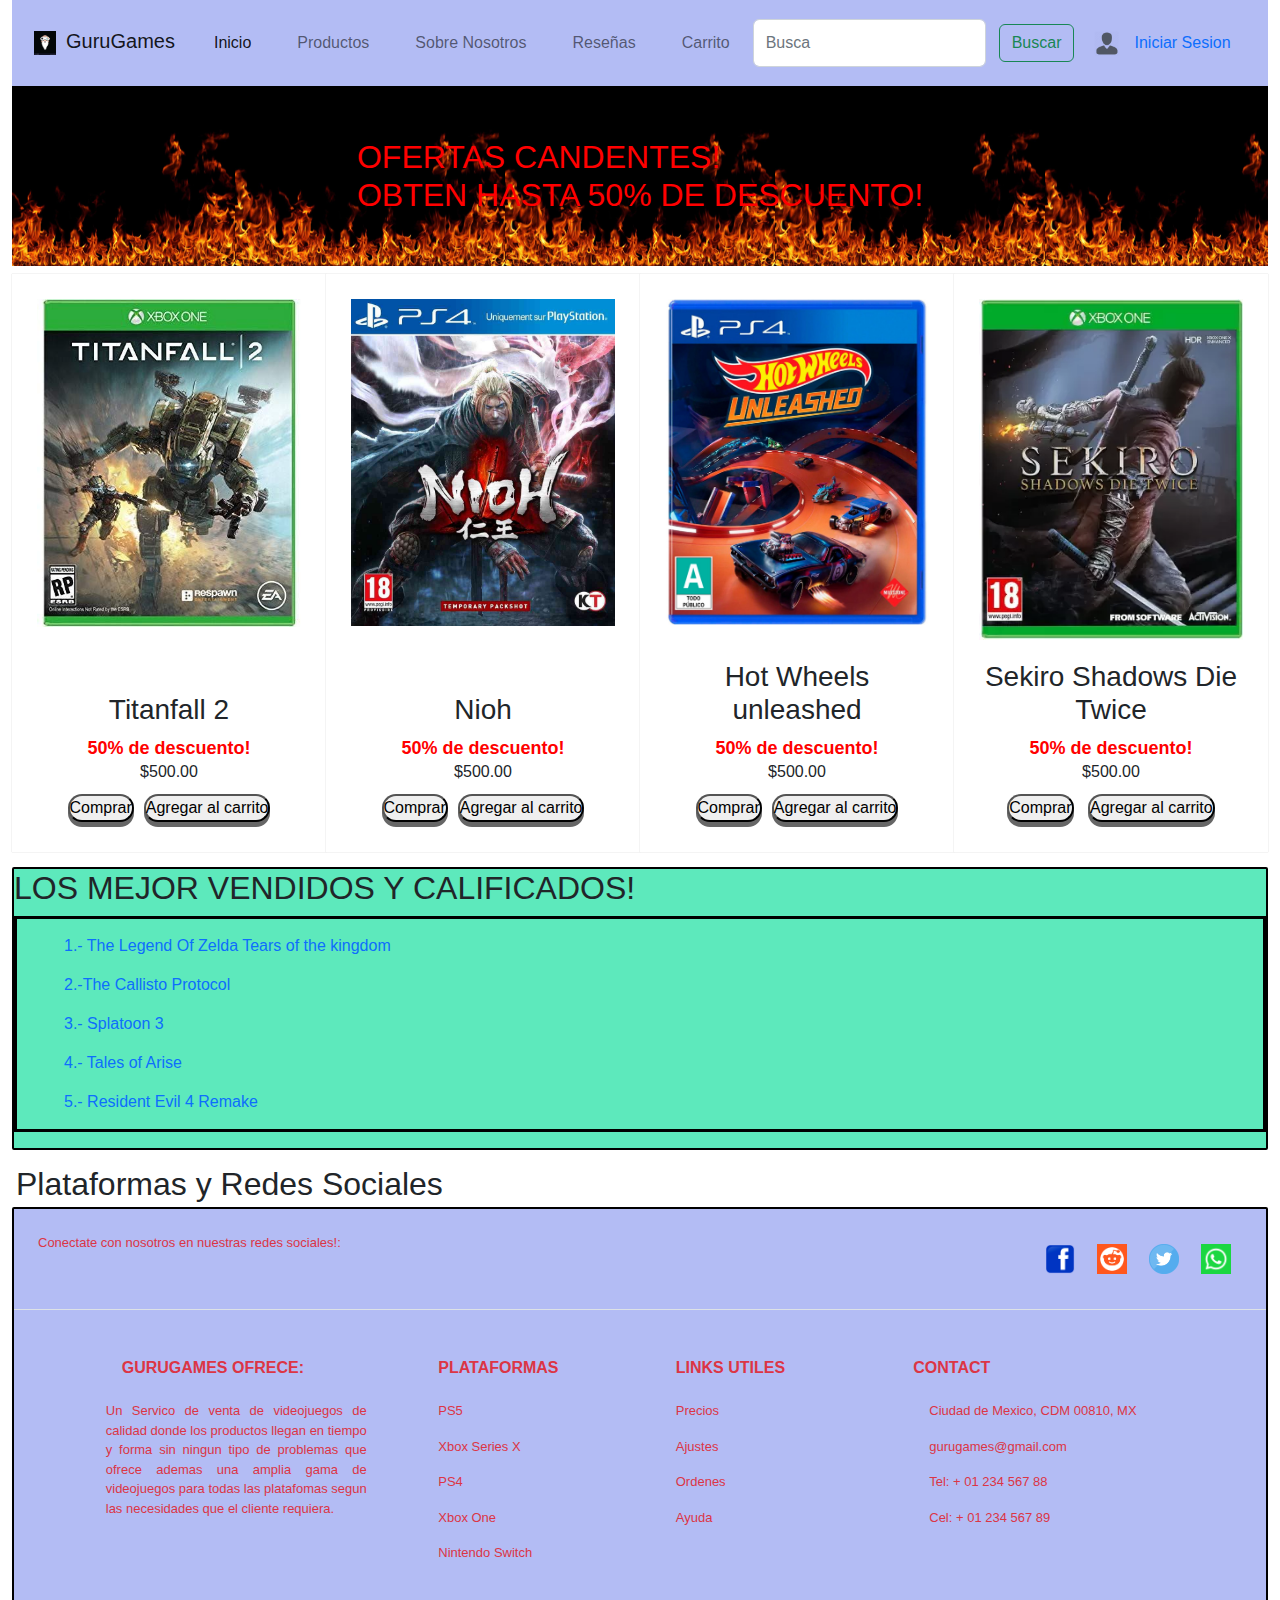
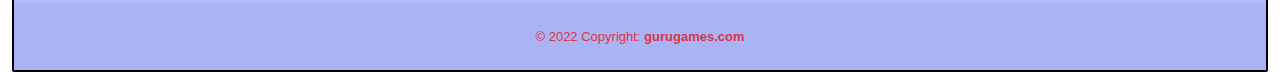
<file: index.html>
<!DOCTYPE html>
<html lang="en">

<head>
    <meta charset="UTF-8">
    <meta http-equiv="X-UA-Compatible" content="IE=edge">
    <meta name="viewport" content="width=device-width, initial-scale=1.0">
    <link rel="stylesheet" href="./css/bootstrap.min.css">
    <link rel="stylesheet" href="./css/style.css">

    <meta name="description"
        content="Las mejores ofertas de videojuegos que encontraras en paises latinoamericanos,disfruta de reseñas y analisis de productos en tu lista de compras para que siempre estes seguro de la calidad con la que cuentan. Todo aqui en gugurames.com!">
    <title>GuruGames/Inicio</title>
</head>

<body class="container-fluid">
    <header>
        <nav class="navbar_inicio navbar navbar-expand-lg">
            <div class="container-fluid">
                <a class="navbar-brand" href="#"> <img class="header_titulo" src="./img/gurugamer_icon.jpg"
                        alt="Logotipo de la pagina GuruGames">GuruGames</a>
                <button class="navbar-toggler" type="button" data-bs-toggle="collapse" data-bs-target="#navbarNav"
                    aria-controls="navbarNav" aria-expanded="false" aria-label="Toggle navigation">
                    <span class="navbar-toggler-icon"></span>
                </button>
                <div class="collapse navbar-collapse" id="navbarNav">
                    <ul class="navbar-nav">
                        <li class="nav-item">
                            <a class="nav-link active" aria-current="page" href="./index.html">Inicio</a>
                        </li>
                        <li class="nav-item">
                            <a class="nav-link" href="./paginas/productos.html">Productos</a>
                        </li>
                        <li class="nav-item">
                            <a class="nav-link" href="./paginas/sobre-nosotros.html">Sobre Nosotros</a>
                        </li>
                        <li class="nav-item">
                            <a class="nav-link" href="./paginas/resenas.html">Reseñas</a>
                        </li>
                        <li class="nav-item">
                            <a class="nav-link" href="./paginas/carrito.html">Carrito</a>
                        </li>
                    </ul>
                    <form class=" d-flex" role="search">
                        <input class="form-control me-2" type="search" placeholder="Busca" aria-label="Search">
                        <button class="btn btn-outline-success" type="submit">Buscar</button>
                    </form>
                    <img class="login_icon" src="./img/login_icon.png" alt="logotipo para iniciar sesion">
                    <a class="iniciar_sesion" href="">Iniciar Sesion</a>
                </div>
            </div>
        </nav>
    </header>
    <main>
        <section>
            <div>
                <h2 class="candente_titulo">OFERTAS CANDENTES! <br> OBTEN HASTA 50% DE DESCUENTO!</h2>
            </div>
        </section>

        <section class="products">
            <div class="product_card">
                <div class="product_image">
                    <img class="imgtada" src="./img/titanfall2.jpg" alt="Imagen del producto titanfall 2">
                </div>
                <div class="product_info">
                    <h3>Titanfall 2</h3>
                    <span class="ofertaroja">50% de descuento!</span>
                    <h6>$500.00</h6>
                    <button class="imgani formabtn">Comprar</button><button class="imgani2 formabtn">Agregar al
                        carrito</button>
                </div>
            </div>

            <div class="product_card">
                <div class="product_image">
                    <img class="imgwiggle" src="./img/nioh.jpg" alt="Imagen del producto nioh">
                </div>
                <div class="product_info">
                    <h3>Nioh</h3>
                    <span class="ofertaroja">50% de descuento!</span>
                    <h6>$500.00</h6>
                    <button class="imgani formabtn">Comprar</button><button class="imgani2 formabtn">Agregar al
                        carrito</button>
                </div>
            </div>

            <div class="product_card">
                <div class="product_image">
                    <img class="imgpulse" src="./img/hotwheels.jpg" alt="Imagen del producto hotwheels unleashed">
                </div>
                <div class="product_info">
                    <h3>Hot Wheels unleashed</h3>
                    <span class="ofertaroja">50% de descuento!</span>
                    <h6>$500.00</h6>
                    <button class="imgani formabtn">Comprar</button><button class="imgani2 formabtn">Agregar al
                        carrito</button>
                </div>
            </div>

            <div class="product_card">
                <div class="product_image">
                    <img class="imgwobble" src="./img/sekiro.jpg" alt="Imagen del producto Sekiro">
                </div>
                <div class="product_info">
                    <h3>Sekiro Shadows Die Twice</h3>
                    <span class="ofertaroja">50% de descuento!</span>
                    <h6>$500.00</h6>
                    <button class="imgani formabtn">Comprar</button> <button class="imgani2 formabtn">Agregar al
                        carrito</button>
                </div>
            </div>
        </section>

        <article class="article_mas_vendidos">
            <div>
                <h2>LOS MEJOR VENDIDOS Y CALIFICADOS!</h2>
            </div>

            <ul class="toplista">
                <li> <a href="#">1.- The Legend Of Zelda Tears of the kingdom</a></li>

                <li> <a href="#">2.-The Callisto Protocol</a></li>

                <li> <a href="#">3.- Splatoon 3</a></li>

                <li> <a href="#">4.- Tales of Arise</a></li>

                <li> <a href="#">5.- Resident Evil 4 Remake</a></li>
            </ul>
        </article>
    </main>
    <h2 class="m-1">Plataformas y Redes Sociales</h2>
    <!-- Footer -->
    <footer class="text-center text-lg-start text-danger">
        <!-- Section: Social media -->
        <section class="d-flex justify-content-center justify-content-lg-between p-4 border-bottom">
            <!-- Left -->
            <div class="me-5 d-none d-lg-block">
                <span>Conectate con nosotros en nuestras redes sociales!:</span>
            </div>

            <!-- Left -->

            <!-- Right -->
            <div>
                <span><a href="#"><img class="iconos_rs imgpulse" src="./img/whatsapp_icon.png"
                            alt="icono de facebook"></span></a>
                <span><a href="#"><img class="iconos_rs imgpulse" src="./img/twitter_icon.webp"
                            alt="icono de facebook"></span></a>
                <span><a href="#"><img class="iconos_rs imgpulse" src="./img/reddit_icon.png"
                            alt="icono de facebook"></span></a>
                <span><a href="#"><img class="iconos_rs imgpulse" src="./img/facebook_icon.png"
                            alt="icono de facebook"></span></a>
            </div>
            <!-- Right -->
        </section>
        <!-- Section: Social media -->

        <!-- Section: Links  -->
        <section class="">
            <div class="container text-center text-md-start mt-5">
                <!-- Grid row -->
                <div class="row mt-3">
                    <!-- Grid column -->
                    <div class="col-md-3 col-lg-4 col-xl-3 mx-auto mb-4">
                        <!-- Content -->
                        <h6 class="text-uppercase fw-bold mb-4">
                            <i class="fas fa-gem me-3"></i>GURUGAMES OFRECE:
                        </h6>
                        <p>
                            Un Servico de venta de videojuegos de calidad donde los productos llegan en tiempo y forma
                            sin ningun tipo de problemas que ofrece ademas una amplia gama de videojuegos para todas las
                            platafomas segun las necesidades que el cliente requiera.
                        </p>
                    </div>
                    <!-- Grid column -->

                    <!-- Grid column -->
                    <div class="col-md-2 col-lg-2 col-xl-2 mx-auto mb-4">
                        <!-- Links -->
                        <h6 class="text-uppercase fw-bold mb-4">
                            Plataformas
                        </h6>
                        <p>
                            <a href="#!" class="text-reset">PS5</a>
                        </p>
                        <p>
                            <a href="#!" class="text-reset">Xbox Series X</a>
                        </p>
                        <p>
                            <a href="#!" class="text-reset">PS4</a>
                        </p>
                        <p>
                            <a href="#!" class="text-reset">Xbox One</a>
                        </p>
                        <p>
                            <a href="#!" class="text-reset">Nintendo Switch</a>
                        </p>
                    </div>
                    <!-- Grid column -->

                    <!-- Grid column -->
                    <div class="col-md-3 col-lg-2 col-xl-2 mx-auto mb-4">
                        <!-- Links -->
                        <h6 class="text-uppercase fw-bold mb-4">
                            Links utiles
                        </h6>
                        <p>
                            <a href="#!" class="text-reset">Precios</a>
                        </p>
                        <p>
                            <a href="#!" class="text-reset">Ajustes</a>
                        </p>
                        <p>
                            <a href="#!" class="text-reset">Ordenes</a>
                        </p>
                        <p>
                            <a href="#!" class="text-reset">Ayuda</a>
                        </p>
                    </div>
                    <!-- Grid column -->

                    <!-- Grid column -->
                    <div class="col-md-4 col-lg-3 col-xl-3 mx-auto mb-md-0 mb-4">
                        <!-- Links -->
                        <h6 class="text-uppercase fw-bold mb-4">Contact</h6>
                        <p><i class="fas fa-home me-3"></i> Ciudad de Mexico, CDM 00810, MX</p>
                        <p>
                            <i class="fas fa-envelope me-3"></i>
                            gurugames@gmail.com
                        </p>
                        <p><i class="fas fa-phone me-3"></i>Tel: + 01 234 567 88</p>
                        <p><i class="fas fa-print me-3"></i>Cel: + 01 234 567 89</p>
                    </div>
                    <!-- Grid column -->
                </div>
                <!-- Grid row -->
            </div>
        </section>
        <!-- Section: Links  -->

        <!-- Copyright -->
        <div class="text-center p-4" style="background-color: rgba(11, 42, 248, 0.05);">
            © 2022 Copyright:
            <a class="text-reset fw-bold" href="#">gurugames.com</a>
        </div>
        <!-- Copyright -->
    </footer>
    <!-- Footer -->
    <script src="./js/bootstrap.bundle.min.js"></script>
</body>

</html>
</file>
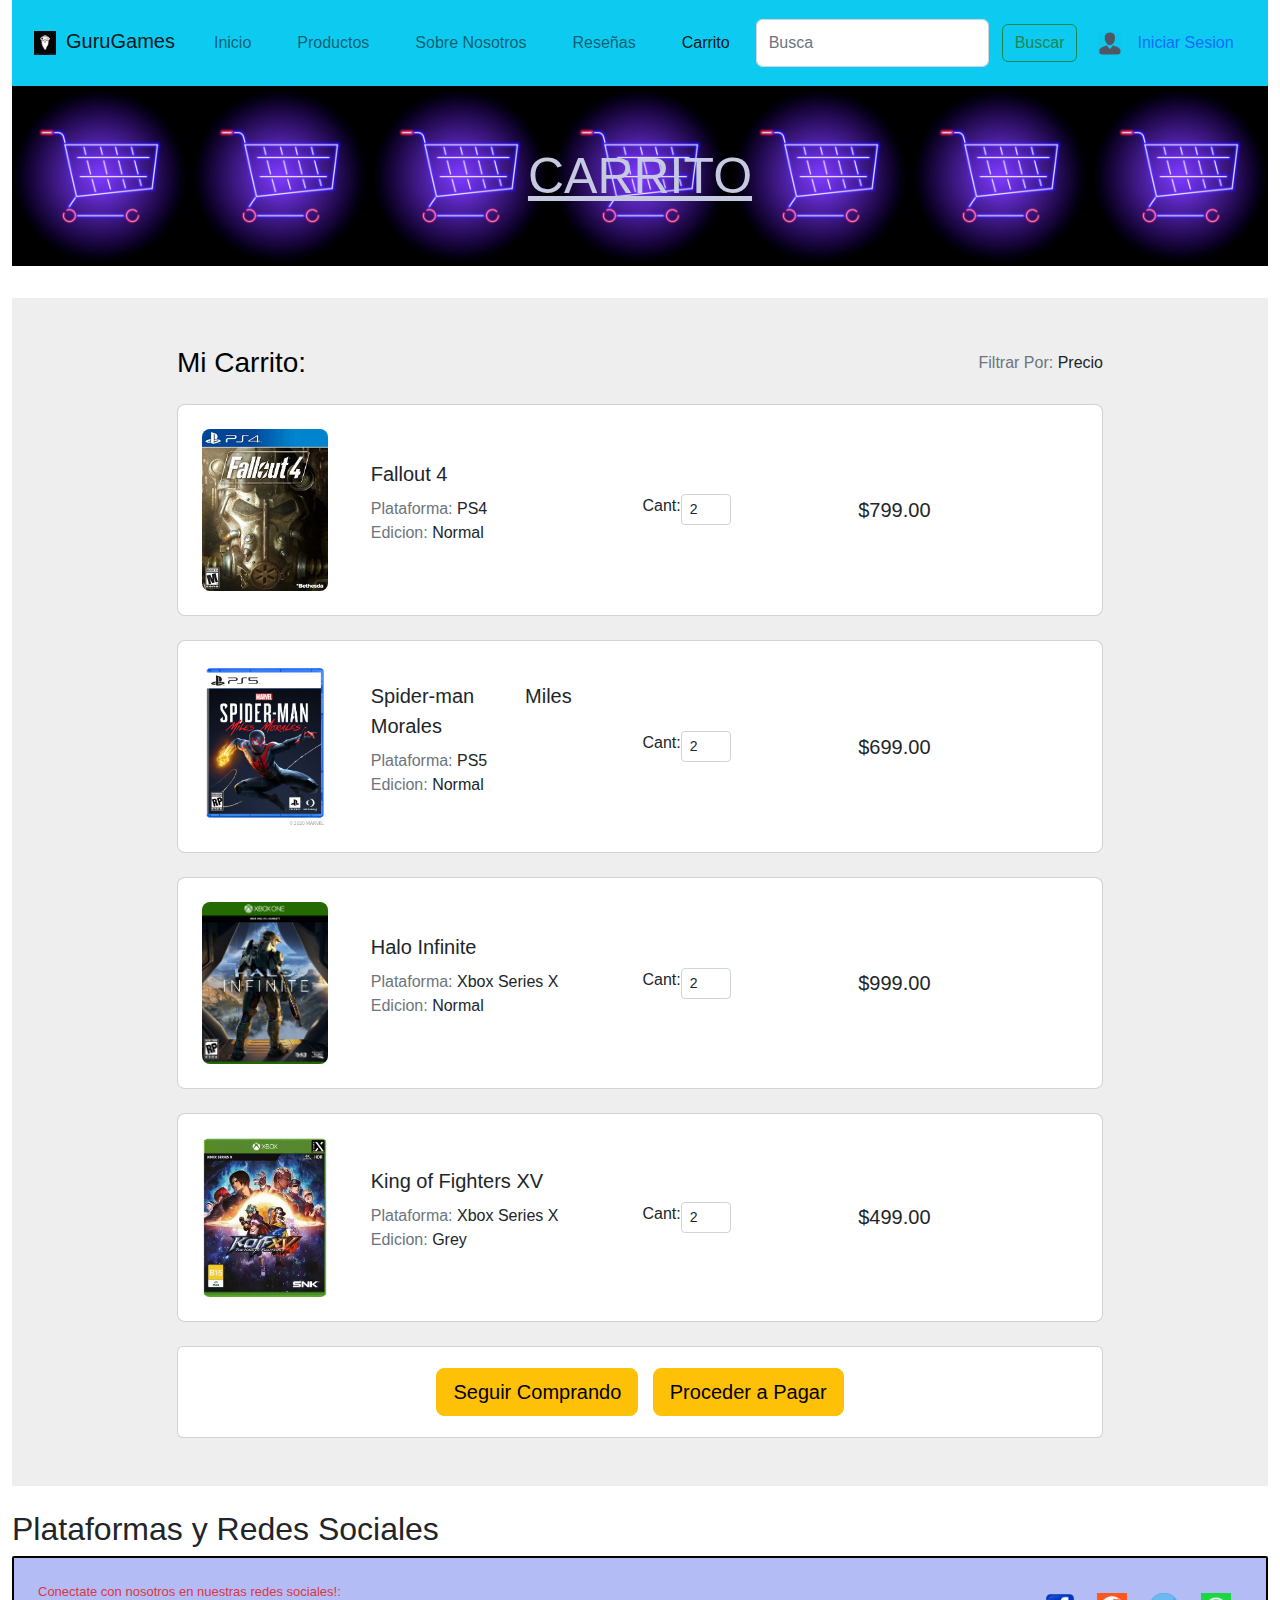
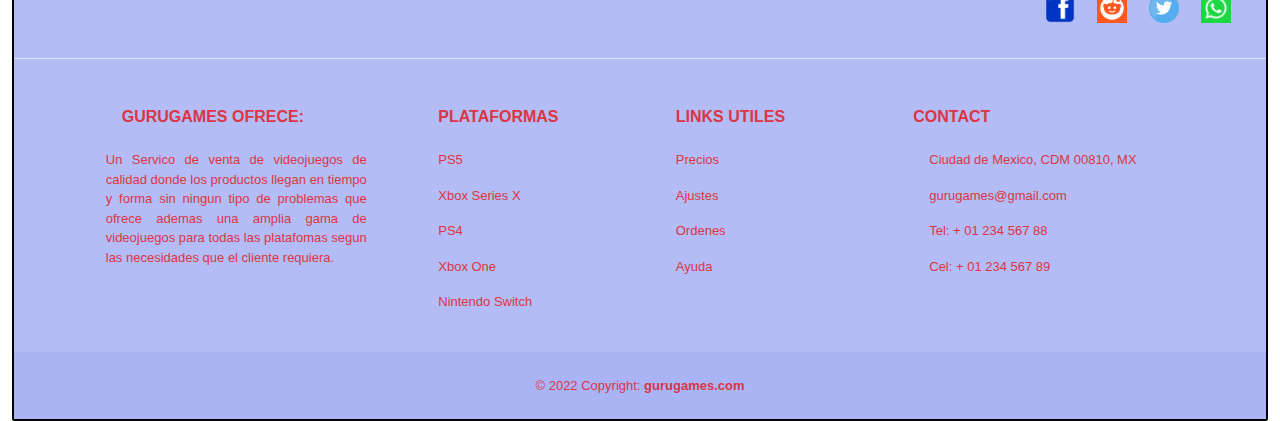
<file: paginas/carrito.html>
<!DOCTYPE html>
<html lang="en">

<head>
  <meta charset="UTF-8">
  <meta http-equiv="X-UA-Compatible" content="IE=edge">
  <meta name="viewport" content="width=device-width, initial-scale=1.0">
  <link rel="stylesheet" href="../css/bootstrap.min.css">
  <link rel="stylesheet" href="../css/style.css">

  <meta name="description"
    content="realiza las compras agregadas a tu carrito desde aqui de una manera segura y transparente te notificaremos de cualquier detalle que surga en la transaccion de dinero de tu tarjeta para que estes bien informado del estado de tu compra!">
  <title>GuruGames/Carrito</title>
</head>

<body class="container-fluid">
  <header>
    <nav class="navbar_inicio navbar navbar-expand-lg bg-info">
      <div class="container-fluid">
        <a class="navbar-brand" href="#"> <img class="header_titulo" src="../img/gurugamer_icon.jpg"
            alt="Logotipo de la pagina GuruGames">GuruGames</a>
        <button class="navbar-toggler" type="button" data-bs-toggle="collapse" data-bs-target="#navbarNav"
          aria-controls="navbarNav" aria-expanded="false" aria-label="Toggle navigation">
          <span class="navbar-toggler-icon"></span>
        </button>
        <div class="collapse navbar-collapse" id="navbarNav">
          <ul class="navbar-nav">
            <li class="nav-item">
              <a class="nav-link" href="../index.html">Inicio</a>
            </li>
            <li class="nav-item">
              <a class="nav-link" href="../paginas/productos.html">Productos</a>
            </li>
            <li class="nav-item">
              <a class="nav-link " href="../paginas/sobre-nosotros.html">Sobre
                Nosotros</a>
            </li>
            <li class="nav-item">
              <a class="nav-link" href="../paginas/resenas.html">Reseñas</a>
            </li>
            <li class="nav-item">
              <a class="nav-link active" aria-current="page" href="../paginas/carrito.html">Carrito</a>
            </li>
          </ul>
          <form class=" barra_busqueda d-flex" role="search">
            <input class="form-control me-2" type="search" placeholder="Busca" aria-label="Search">
            <button class="btn btn-outline-success" type="submit">Buscar</button>
          </form>
          <img class="login_icon" src="../img/login_icon.png" alt="logotipo para iniciar sesion">
          <a href="">Iniciar Sesion</a>
        </div>
      </div>
    </nav>
  </header>
  <main>
    <h2 class="carrito-titulo">CARRITO</h2>
    <br>
    <section class="h-100" style="background-color: #eee;">
      <div class="container h-100 py-5">
        <div class="row d-flex justify-content-center align-items-center h-100">
          <div class="col-10">

            <div class="d-flex justify-content-between align-items-center mb-4">
              <h3 class="fw-normal mb-0 text-black">Mi Carrito:</h3>
              <div>
                <p class="mb-0"><span class="text-muted">Filtrar Por:</span> <a href="#!" class="text-body">Precio <i
                      class="fas fa-angle-down mt-1"></i></a></p>
              </div>
            </div>

            <div class="card rounded-3 mb-4">
              <div class="card-body p-4">
                <div class="row d-flex justify-content-between align-items-center">
                  <div class="col-md-2 col-lg-2 col-xl-2">
                    <img src="../img/fallout4.jpg" alt="Imagen del producto" class="img-fluid rounded-3 imgtada" alt="fallout4">
                  </div>
                  <div class="col-md-3 col-lg-3 col-xl-3">
                    <p class="lead fw-normal mb-2">Fallout 4</p>
                    <p><span class="text-muted">Plataforma: </span>PS4 <br><span class="text-muted">Edicion:
                      </span>Normal
                    </p>
                  </div>
                  <div class="col-md-3 col-lg-3 col-xl-2 d-flex">
                    <button class="btn btn-link px-2"
                      onclick="this.parentNode.querySelector('input[type=number]').stepDown()">
                      <i class="fas fa-minus"></i>
                    </button>

                    Cant:<input id="form1" min="0" name="quantity" value="2" type="number"
                      class="form-control form-control-sm formw" />

                    <button class="btn btn-link px-2"
                      onclick="this.parentNode.querySelector('input[type=number]').stepUp()">
                      <i class="fas fa-plus"></i>
                    </button>
                  </div>
                  <div class="col-md-3 col-lg-2 col-xl-2 offset-lg-1">
                    <h5 class="mb-0">$799.00</h5>
                  </div>
                  <div class="col-md-1 col-lg-1 col-xl-1 text-end">
                    <a href="#!" class="text-danger"><i class="fas fa-trash fa-lg"></i></a>
                  </div>
                </div>
              </div>
            </div>

            <div class="card rounded-3 mb-4">
              <div class="card-body p-4">
                <div class="row d-flex justify-content-between align-items-center">
                  <div class="col-md-2 col-lg-2 col-xl-2">
                    <img src="../img/spidermanmm.webp" class="img-fluid rounded-3 imgtada" alt="spidermanmm">
                  </div>
                  <div class="col-md-3 col-lg-3 col-xl-3">
                    <p class="lead fw-normal mb-2">Spider-man Miles Morales</p>
                    <p><span class="text-muted">Plataforma: </span>PS5 <br><span class="text-muted">Edicion:
                      </span>Normal
                    </p>
                  </div>
                  <div class="col-md-3 col-lg-3 col-xl-2 d-flex">
                    <button class="btn btn-link px-2"
                      onclick="this.parentNode.querySelector('input[type=number]').stepDown()">
                      <i class="fas fa-minus"></i>
                    </button>

                    Cant:<input id="form1" min="0" name="quantity" value="2" type="number"
                      class="form-control form-control-sm formw" />

                    <button class="btn btn-link px-2"
                      onclick="this.parentNode.querySelector('input[type=number]').stepUp()">
                      <i class="fas fa-plus"></i>
                    </button>
                  </div>
                  <div class="col-md-3 col-lg-2 col-xl-2 offset-lg-1">
                    <h5 class="mb-0">$699.00</h5>
                  </div>
                  <div class="col-md-1 col-lg-1 col-xl-1 text-end">
                    <a href="#!" class="text-danger"><i class="fas fa-trash fa-lg"></i></a>
                  </div>
                </div>
              </div>
            </div>

            <div class="card rounded-3 mb-4">
              <div class="card-body p-4">
                <div class="row d-flex justify-content-between align-items-center">
                  <div class="col-md-2 col-lg-2 col-xl-2">
                    <img src="../img/haloinfinite.jpg" class="img-fluid rounded-3 imgtada" alt="halo infinite">
                  </div>
                  <div class="col-md-3 col-lg-3 col-xl-3">
                    <p class="lead fw-normal mb-2">Halo Infinite</p>
                    <p><span class="text-muted">Plataforma: </span>Xbox Series X <br><span class="text-muted">Edicion:
                      </span>Normal</p>
                  </div>
                  <div class="col-md-3 col-lg-3 col-xl-2 d-flex">
                    <button class="btn btn-link px-2"
                      onclick="this.parentNode.querySelector('input[type=number]').stepDown()">
                      <i class="fas fa-minus"></i>
                    </button>

                    Cant:<input id="form1" min="0" name="quantity" value="2" type="number"
                      class="form-control form-control-sm formw" />

                    <button class="btn btn-link px-2"
                      onclick="this.parentNode.querySelector('input[type=number]').stepUp()">
                      <i class="fas fa-plus"></i>
                    </button>
                  </div>
                  <div class="col-md-3 col-lg-2 col-xl-2 offset-lg-1">
                    <h5 class="mb-0">$999.00</h5>
                  </div>
                  <div class="col-md-1 col-lg-1 col-xl-1 text-end">
                    <a href="#!" class="text-danger"><i class="fas fa-trash fa-lg"></i></a>
                  </div>
                </div>
              </div>
            </div>

            <div class="card rounded-3 mb-4">
              <div class="card-body p-4">
                <div class="row d-flex justify-content-between align-items-center">
                  <div class="col-md-2 col-lg-2 col-xl-2">
                    <img src="../img/kofxv.webp" class="img-fluid rounded-3 imgtada" alt="kofxv">
                  </div>
                  <div class="col-md-3 col-lg-3 col-xl-3">
                    <p class="lead fw-normal mb-2">King of Fighters XV</p>
                    <p><span class="text-muted">Plataforma: </span>Xbox Series X <br><span class="text-muted">Edicion:
                      </span>Grey</p>
                  </div>
                  <div class="col-md-3 col-lg-3 col-xl-2 d-flex">
                    <button class="btn btn-link px-2"
                      onclick="this.parentNode.querySelector('input[type=number]').stepDown()">
                      <i class="fas fa-minus"></i>
                    </button>

                    Cant: <input id="form1" min="0" name="quantity" value="2" type="number"
                      class="form-control form-control-sm formw" />

                    <button class="btn btn-link px-2"
                      onclick="this.parentNode.querySelector('input[type=number]').stepUp()">
                      <i class="fas fa-plus"></i>
                    </button>
                  </div>
                  <div class="col-md-3 col-lg-2 col-xl-2 offset-lg-1">
                    <h5 class="mb-0">$499.00</h5>
                  </div>
                  <div class="col-md-1 col-lg-1 col-xl-1 text-end">
                    <a href="#!" class="text-danger"><i class="fas fa-trash fa-lg"></i></a>
                  </div>
                </div>
              </div>
            </div>


            <div class="btn_proceder card">
              <div class="card-body">
                <button type="button" class="btn btn-warning btn-block btn-lg">Seguir Comprando</button>
                <button type="button" class="btn btn-warning btn-block btn-lg ">Proceder a Pagar</button>
              </div>
            </div>

          </div>
        </div>
      </div>
    </section>
  </main>

  <br>
  <h2>Plataformas y Redes Sociales</h2>
  <!-- Footer -->
  <footer class="text-center text-lg-start text-danger">
    <!-- Section: Social media -->
    <section class="d-flex justify-content-center justify-content-lg-between p-4 border-bottom">
      <!-- Left -->
      <div class="me-5 d-none d-lg-block">
        <span>Conectate con nosotros en nuestras redes sociales!:</span>
      </div>

      <!-- Left -->

      <!-- Right -->
      <div>
        <span><a href="#"><img class="iconos_rs imgpulse" src="../img/whatsapp_icon.png"
              alt="icono de facebook"></span></a>
        <span><a href="#"><img class="iconos_rs imgpulse" src="../img/twitter_icon.webp"
              alt="icono de facebook"></span></a>
        <span><a href="#"><img class="iconos_rs imgpulse" src="../img/reddit_icon.png"
              alt="icono de facebook"></span></a>
        <span><a href="#"><img class="iconos_rs imgpulse" src="../img/facebook_icon.png"
              alt="icono de facebook"></span></a>
      </div>
      <!-- Right -->
    </section>
    <!-- Section: Social media -->

    <!-- Section: Links  -->
    <section class="">
      <div class="container text-center text-md-start mt-5">
        <!-- Grid row -->
        <div class="row mt-3">
          <!-- Grid column -->
          <div class="col-md-3 col-lg-4 col-xl-3 mx-auto mb-4">
            <!-- Content -->
            <h6 class="text-uppercase fw-bold mb-4">
              <i class="fas fa-gem me-3"></i>GURUGAMES OFRECE:
            </h6>
            <p>
              Un Servico de venta de videojuegos de calidad donde los productos llegan en tiempo y forma
              sin ningun tipo de problemas que ofrece ademas una amplia gama de videojuegos para todas las
              platafomas segun las necesidades que el cliente requiera.
            </p>
          </div>
          <!-- Grid column -->

          <!-- Grid column -->
          <div class="col-md-2 col-lg-2 col-xl-2 mx-auto mb-4">
            <!-- Links -->
            <h6 class="text-uppercase fw-bold mb-4">
              Plataformas
            </h6>
            <p>
              <a href="#!" class="text-reset">PS5</a>
            </p>
            <p>
              <a href="#!" class="text-reset">Xbox Series X</a>
            </p>
            <p>
              <a href="#!" class="text-reset">PS4</a>
            </p>
            <p>
              <a href="#!" class="text-reset">Xbox One</a>
            </p>
            <p>
              <a href="#!" class="text-reset">Nintendo Switch</a>
            </p>
          </div>
          <!-- Grid column -->

          <!-- Grid column -->
          <div class="col-md-3 col-lg-2 col-xl-2 mx-auto mb-4">
            <!-- Links -->
            <h6 class="text-uppercase fw-bold mb-4">
              Links utiles
            </h6>
            <p>
              <a href="#!" class="text-reset">Precios</a>
            </p>
            <p>
              <a href="#!" class="text-reset">Ajustes</a>
            </p>
            <p>
              <a href="#!" class="text-reset">Ordenes</a>
            </p>
            <p>
              <a href="#!" class="text-reset">Ayuda</a>
            </p>
          </div>
          <!-- Grid column -->

          <!-- Grid column -->
          <div class="col-md-4 col-lg-3 col-xl-3 mx-auto mb-md-0 mb-4">
            <!-- Links -->
            <h6 class="text-uppercase fw-bold mb-4">Contact</h6>
            <p><i class="fas fa-home me-3"></i> Ciudad de Mexico, CDM 00810, MX</p>
            <p>
              <i class="fas fa-envelope me-3"></i>
              gurugames@gmail.com
            </p>
            <p><i class="fas fa-phone me-3"></i>Tel: + 01 234 567 88</p>
            <p><i class="fas fa-print me-3"></i>Cel: + 01 234 567 89</p>
          </div>
          <!-- Grid column -->
        </div>
        <!-- Grid row -->
      </div>
    </section>
    <!-- Section: Links  -->

    <!-- Copyright -->
    <div class="text-center p-4" style="background-color: rgba(11, 42, 248, 0.05);">
      © 2022 Copyright:
      <a class="text-reset fw-bold" href="#">gurugames.com</a>
    </div>
    <!-- Copyright -->
  </footer>
  <!-- Footer -->

  <script src="../js/bootstrap.bundle.min.js"></script>
</body>

</html>
</file>
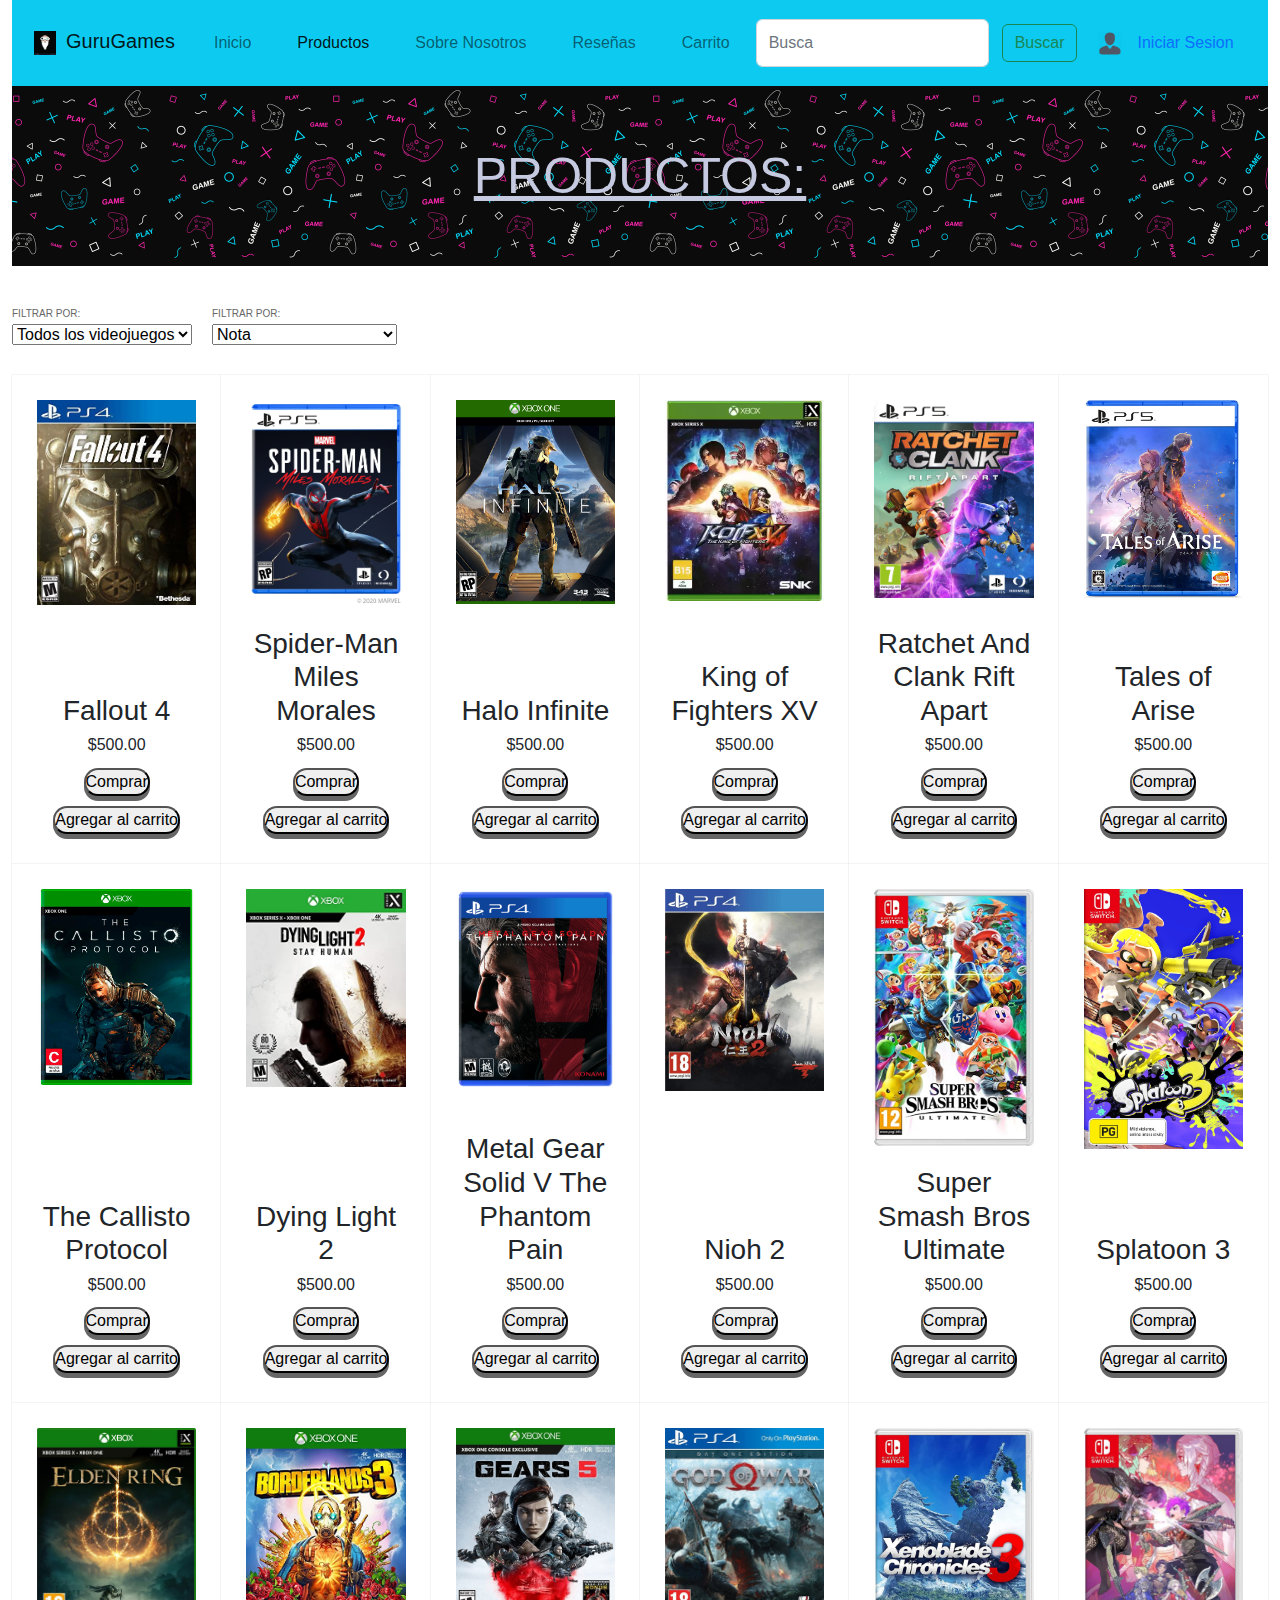
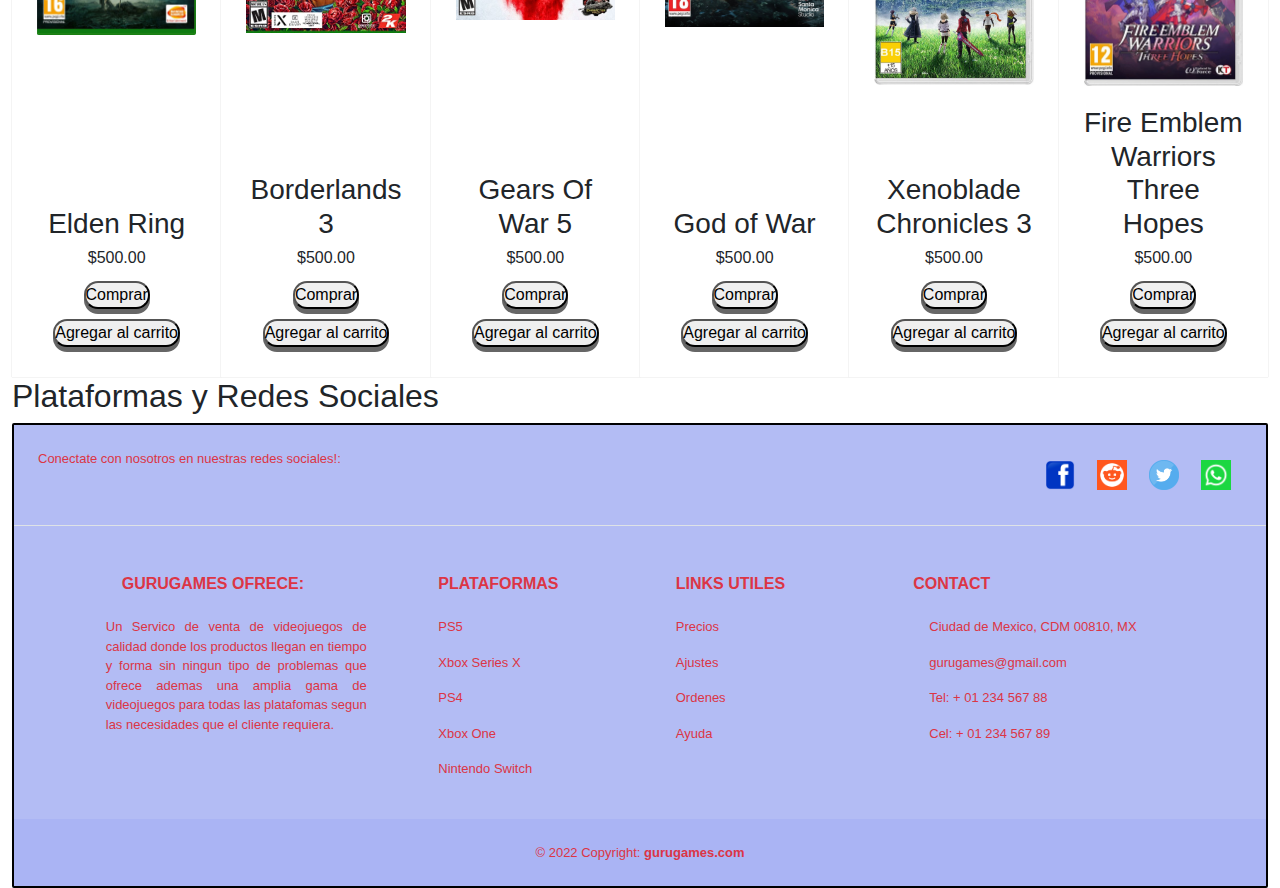
<file: paginas/productos.html>
<!DOCTYPE html>
<html lang="en">

<head>
	<meta charset="UTF-8">
	<meta http-equiv="X-UA-Compatible" content="IE=edge">
	<meta name="viewport" content="width=device-width, initial-scale=1.0">
	<link rel="stylesheet" href="../css/bootstrap.min.css">
	<link rel="stylesheet" href="../css/style.css">

	<meta name="description"
		content="Hecha un vistazo a nuestro amplio repertorio de videojuegos para plataforas como PS4|PS5|Xbox One|Xbox Series X|Nintendo Switch, No dejes pasar esta oportunidad para disfrutar de tus videojuegos favoritos!">
	<title>GuruGames/Productos</title>
</head>

<body class="container-fluid">
	<header>
		<nav class="navbar_inicio navbar navbar-expand-lg bg-info">
			<div class="container-fluid">
				<a class="navbar-brand" href="#"> <img class="header_titulo" src="../img/gurugamer_icon.jpg"
						alt="Logotipo de la pagina GuruGames">GuruGames</a>
				<button class="navbar-toggler" type="button" data-bs-toggle="collapse" data-bs-target="#navbarNav"
					aria-controls="navbarNav" aria-expanded="false" aria-label="Toggle navigation">
					<span class="navbar-toggler-icon"></span>
				</button>
				<div class="collapse navbar-collapse" id="navbarNav">
					<ul class="navbar-nav">
						<li class="nav-item">
							<a class="nav-link" href="../index.html">Inicio</a>
						</li>
						<li class="nav-item">
							<a class="nav-link active" aria-current="page"
								href="../paginas/productos.html">Productos</a>
						</li>
						<li class="nav-item">
							<a class="nav-link" href="../paginas/sobre-nosotros.html">Sobre Nosotros</a>
						</li>
						<li class="nav-item">
							<a class="nav-link" href="../paginas/resenas.html">Reseñas</a>
						</li>
						<li class="nav-item">
							<a class="nav-link" href="../paginas/carrito.html">Carrito</a>
						</li>
					</ul>
					<form class=" barra_busqueda d-flex" role="search">
						<input class="form-control me-2" type="search" placeholder="Busca" aria-label="Search">
						<button class="btn btn-outline-success" type="submit">Buscar</button>
					</form>
					<img class="login_icon" src="../img/login_icon.png" alt="logotipo para iniciar sesion">
					<a href="">Iniciar Sesion</a>
				</div>
			</div>
		</nav>
	</header>

	<main>
		<h2 class="producto_titulo">PRODUCTOS:</h2>


		<nav class="product-filter">
			<div class="sort">
				<div class="collection-sort">
					<label>Filtrar por:</label>
					<select>
						<option value="/">Todos los videojuegos</option>
						<option value="/">2016</option>
						<option value="/">PS5</option>
						<option value="/">Ps4</option>
						<option value="/">Xbox one</option>
						<option value="/">Xbox series x</option>
						<option value="/">Nintendo Switch</option>
					</select>
				</div>

				<div class="collection-sort">
					<label>Filtrar por:</label>
					<select>
						<option value="/">Nota</option>
						<option value="/">Mas vendidos</option>
						<option value="/">Alphabeticamente, A-Z</option>
						<option value="/">Alfabeticamente, Z-A</option>
						<option value="/">Precio, bajo a alto</option>
						<option value="/">Precio, alto a bajo</option>
						<option value="/">Fecha, nuevo a viejo</option>
						<option value="/">Fecha, viejo a nuevo</option>
					</select>
				</div>
			</div>
		</nav>

		<section class="products">
			<div class="product_card">
				<div class="product_image">
					<img class="imgwiggle" src="../img/fallout4.jpg" alt="Imagen del producto">
				</div>
				<div class="product_info">
					<h3>Fallout 4</h3>
					<h6>$500.00</h6>
					<button class="imgani formabtn">Comprar</button><button class="imgani2 formabtn">Agregar al
						carrito</button>
				</div>
			</div>

			<div class="product_card">
				<div class="product_image">
					<img class="imgpulse" src="../img/spidermanmm.webp" alt="Imagen del producto">
				</div>
				<div class="product_info">
					<h3>Spider-Man Miles Morales</h3>
					<h6>$500.00</h6>
					<button class="imgani formabtn">Comprar</button><button class="imgani2 formabtn">Agregar al
						carrito</button>
				</div>
			</div>

			<div class="product_card">
				<div class="product_image">
					<img class="imgwobble" src="../img/haloinfinite.jpg" alt="Imagen del producto">
				</div>
				<div class="product_info">
					<h3>Halo Infinite</h3>
					<h6>$500.00</h6>
					<button class="imgani formabtn">Comprar</button><button class="imgani2 formabtn">Agregar al
						carrito</button>
				</div>
			</div>

			<div class="product_card">
				<div class="product_image">
					<img class="imgtada" src="../img/kofxv.webp" alt="Imagen del producto">
				</div>
				<div class="product_info">
					<h3>King of Fighters XV</h3>
					<h6>$500.00</h6>
					<button class="imgani formabtn">Comprar</button> <button class="imgani2 formabtn">Agregar al
						carrito</button>
				</div>
			</div>


			<div class="product_card">
				<div class="product_image">
					<img class="imgwiggle" src="../img/ratchetandclankra.webp" alt="Imagen del producto">
				</div>
				<div class="product_info">
					<h3>Ratchet And Clank Rift Apart</h3>
					<h6>$500.00</h6>
					<button class="imgani formabtn">Comprar</button><button class="imgani2 formabtn">Agregar al
						carrito</button>
				</div>
			</div>

			<div class="product_card">
				<div class="product_image">
					<img class="imgwobble" src="../img/talesofarise.jpg" alt="Imagen del producto">
				</div>
				<div class="product_info">
					<h3>Tales of Arise</h3>
					<h6>$500.00</h6>
					<button class="imgani formabtn">Comprar</button><button class="imgani2 formabtn">Agregar al
						carrito</button>
				</div>
			</div>

			<div class="product_card">
				<div class="product_image">
					<img class="imgpulse" src="../img/callistoprotocol.jpg" alt="Imagen del producto">
				</div>
				<div class="product_info">
					<h3>The Callisto Protocol</h3>
					<h6>$500.00</h6>
					<button class="imgani formabtn">Comprar</button><button class="imgani2 formabtn">Agregar al
						carrito</button>
				</div>
			</div>

			<div class="product_card">
				<div class="product_image">
					<img class="imgtada" src="../img/dyinglight2.jpg" alt="Imagen del producto">
				</div>
				<div class="product_info">
					<h3>Dying Light 2</h3>
					<h6>$500.00</h6>
					<button class="imgani formabtn">Comprar</button> <button class="imgani2 formabtn">Agregar al
						carrito</button>
				</div>
			</div>
			<div class="product_card">
				<div class="product_image">
					<img class="imgwiggle" src="../img/mgs5.png" alt="Imagen del producto">
				</div>
				<div class="product_info">
					<h3>Metal Gear Solid V The Phantom Pain</h3>
					<h6>$500.00</h6>
					<button class="imgani formabtn">Comprar</button><button class="imgani2 formabtn">Agregar al
						carrito</button>
				</div>
			</div>

			<div class="product_card">
				<div class="product_image">
					<img class="imgwobble" src="../img/nioh2.webp" alt="Imagen del producto">
				</div>
				<div class="product_info">
					<h3>Nioh 2</h3>
					<h6>$500.00</h6>
					<button class="imgani formabtn">Comprar</button><button class="imgani2 formabtn">Agregar al
						carrito</button>
				</div>
			</div>

			<div class="product_card">
				<div class="product_image">
					<img class="imgpulse" src="../img/smashu.jpg" alt="Imagen del producto">
				</div>
				<div class="product_info">
					<h3>Super Smash Bros Ultimate</h3>
					<h6>$500.00</h6>
					<button class="imgani formabtn">Comprar</button><button class="imgani2 formabtn">Agregar al
						carrito</button>
				</div>
			</div>

			<div class="product_card">
				<div class="product_image">
					<img class="imgtada" src="../img/splatooon3.jpeg" alt="Imagen del producto">
				</div>
				<div class="product_info">
					<h3>Splatoon 3</h3>
					<h6>$500.00</h6>
					<button class="imgani formabtn">Comprar</button> <button class="imgani2 formabtn">Agregar al
						carrito</button>
				</div>
			</div>
			<div class="product_card">
				<div class="product_image">
					<img class="imgwiggle" src="../img/eldenring.jpg" alt="Imagen del producto">
				</div>
				<div class="product_info">
					<h3>Elden Ring</h3>
					<h6>$500.00</h6>
					<button class="imgani formabtn">Comprar</button><button class="imgani2 formabtn">Agregar al
						carrito</button>
				</div>
			</div>

			<div class="product_card">
				<div class="product_image">
					<img class="imgwobble" src="../img/borderlands3.jpg" alt="Imagen del producto">
				</div>
				<div class="product_info">
					<h3>Borderlands 3</h3>
					<h6>$500.00</h6>
					<button class="imgani formabtn">Comprar</button><button class="imgani2 formabtn">Agregar al
						carrito</button>
				</div>
			</div>

			<div class="product_card">
				<div class="product_image">
					<img class="imgpulse" src="../img/gow5.jpg" alt="Imagen del producto">
				</div>
				<div class="product_info">
					<h3>Gears Of War 5</h3>
					<h6>$500.00</h6>
					<button class="imgani formabtn">Comprar</button><button class="imgani2 formabtn">Agregar al
						carrito</button>
				</div>
			</div>

			<div class="product_card">
				<div class="product_image">
					<img class="imgtada" src="../img/gow.jpg" alt="Imagen del producto">
				</div>
				<div class="product_info">
					<h3>God of War</h3>
					<h6>$500.00</h6>
					<button class="imgani formabtn">Comprar</button> <button class="imgani2 formabtn">Agregar al
						carrito</button>
				</div>
			</div>
			<div class="product_card">
				<div class="product_image">
					<img class="imgwiggle" src="../img/xenoblade3.jpg" alt="Imagen del producto">
				</div>
				<div class="product_info">
					<h3>Xenoblade Chronicles 3</h3>
					<h6>$500.00</h6>
					<button class="imgani formabtn">Comprar</button><button class="imgani2 formabtn">Agregar al
						carrito</button>
				</div>
			</div>

			<div class="product_card">
				<div class="product_image">
					<img class="imgwobble" src="../img/few3h.webp" alt="Imagen del producto">
				</div>
				<div class="product_info">
					<h3>Fire Emblem Warriors Three Hopes</h3>
					<h6>$500.00</h6>
					<button class="imgani formabtn">Comprar</button><button class="imgani2 formabtn">Agregar al
						carrito</button>
				</div>
			</div>
		</section>
	</main>

	<h2>Plataformas y Redes Sociales</h2>
	<!-- Footer -->
	<footer class="text-center text-lg-start text-danger">
		<!-- Section: Social media -->
		<section class="d-flex justify-content-center justify-content-lg-between p-4 border-bottom">
			<!-- Left -->
			<div class="me-5 d-none d-lg-block">
				<span>Conectate con nosotros en nuestras redes sociales!:</span>
			</div>

			<!-- Left -->

			<!-- Right -->
			<div>
				<span><a href="#"><img class="iconos_rs imgpulse" src="../img/whatsapp_icon.png"
							alt="icono de facebook"></span></a>
				<span><a href="#"><img class="iconos_rs imgpulse" src="../img/twitter_icon.webp"
							alt="icono de facebook"></span></a>
				<span><a href="#"><img class="iconos_rs imgpulse" src="../img/reddit_icon.png"
							alt="icono de facebook"></span></a>
				<span><a href="#"><img class="iconos_rs imgpulse" src="../img/facebook_icon.png"
							alt="icono de facebook"></span></a>
			</div>
			<!-- Right -->
		</section>
		<!-- Section: Social media -->

		<!-- Section: Links  -->
		<section class="">
			<div class="container text-center text-md-start mt-5">
				<!-- Grid row -->
				<div class="row mt-3">
					<!-- Grid column -->
					<div class="col-md-3 col-lg-4 col-xl-3 mx-auto mb-4">
						<!-- Content -->
						<h6 class="text-uppercase fw-bold mb-4">
							<i class="fas fa-gem me-3"></i>GURUGAMES OFRECE:
						</h6>
						<p>
							Un Servico de venta de videojuegos de calidad donde los productos llegan en tiempo y forma
							sin ningun tipo de problemas que ofrece ademas una amplia gama de videojuegos para todas las
							platafomas segun las necesidades que el cliente requiera.
						</p>
					</div>
					<!-- Grid column -->

					<!-- Grid column -->
					<div class="col-md-2 col-lg-2 col-xl-2 mx-auto mb-4">
						<!-- Links -->
						<h6 class="text-uppercase fw-bold mb-4">
							Plataformas
						</h6>
						<p>
							<a href="#!" class="text-reset">PS5</a>
						</p>
						<p>
							<a href="#!" class="text-reset">Xbox Series X</a>
						</p>
						<p>
							<a href="#!" class="text-reset">PS4</a>
						</p>
						<p>
							<a href="#!" class="text-reset">Xbox One</a>
						</p>
						<p>
							<a href="#!" class="text-reset">Nintendo Switch</a>
						</p>
					</div>
					<!-- Grid column -->

					<!-- Grid column -->
					<div class="col-md-3 col-lg-2 col-xl-2 mx-auto mb-4">
						<!-- Links -->
						<h6 class="text-uppercase fw-bold mb-4">
							Links utiles
						</h6>
						<p>
							<a href="#!" class="text-reset">Precios</a>
						</p>
						<p>
							<a href="#!" class="text-reset">Ajustes</a>
						</p>
						<p>
							<a href="#!" class="text-reset">Ordenes</a>
						</p>
						<p>
							<a href="#!" class="text-reset">Ayuda</a>
						</p>
					</div>
					<!-- Grid column -->

					<!-- Grid column -->
					<div class="col-md-4 col-lg-3 col-xl-3 mx-auto mb-md-0 mb-4">
						<!-- Links -->
						<h6 class="text-uppercase fw-bold mb-4">Contact</h6>
						<p><i class="fas fa-home me-3"></i> Ciudad de Mexico, CDM 00810, MX</p>
						<p>
							<i class="fas fa-envelope me-3"></i>
							gurugames@gmail.com
						</p>
						<p><i class="fas fa-phone me-3"></i>Tel: + 01 234 567 88</p>
						<p><i class="fas fa-print me-3"></i>Cel: + 01 234 567 89</p>
					</div>
					<!-- Grid column -->
				</div>
				<!-- Grid row -->
			</div>
		</section>
		<!-- Section: Links  -->

		<!-- Copyright -->
		<div class="text-center p-4" style="background-color: rgba(11, 42, 248, 0.05);">
			© 2022 Copyright:
			<a class="text-reset fw-bold" href="#">gurugames.com</a>
		</div>
		<!-- Copyright -->
	</footer>
	<!-- Footer -->

	<script src="../js/bootstrap.bundle.min.js"></script>
</body>

</html>
</file>
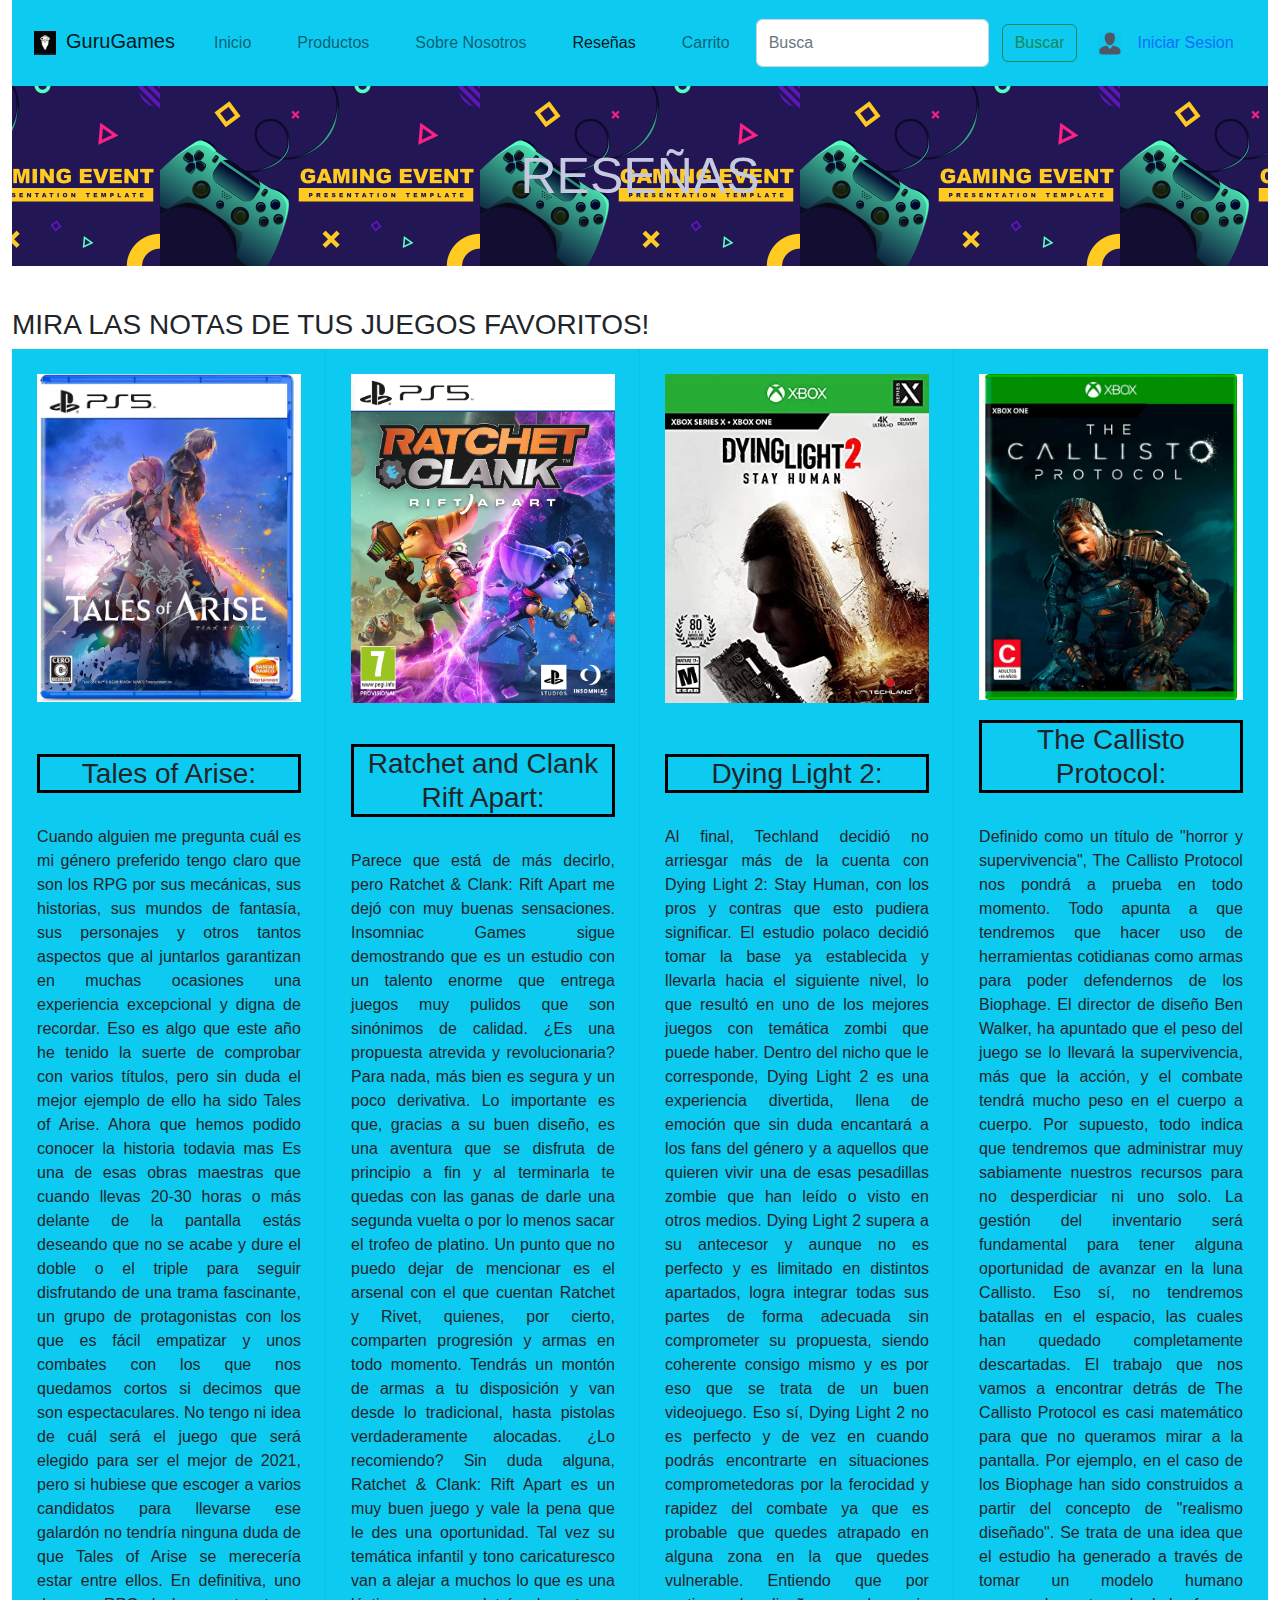
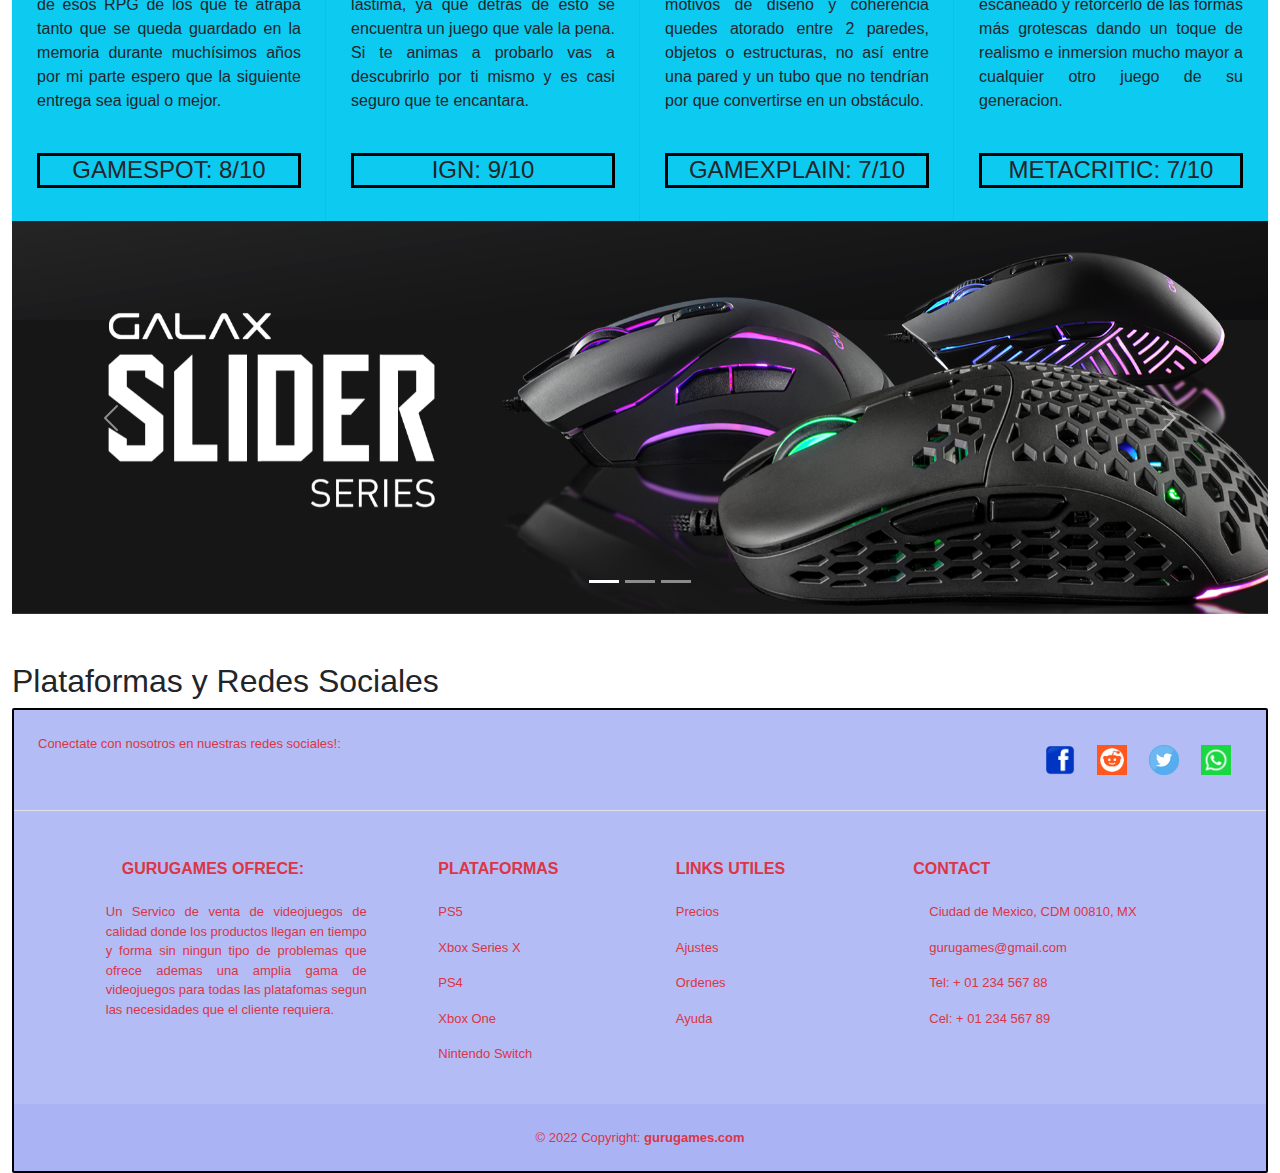
<file: paginas/resenas.html>
<!DOCTYPE html>
<html lang="en">

<head>
    <meta charset="UTF-8">
    <meta http-equiv="X-UA-Compatible" content="IE=edge">
    <meta name="viewport" content="width=device-width, initial-scale=1.0">
    <link rel="stylesheet" href="../css/bootstrap.min.css">
    <link rel="stylesheet" href="../css/style.css">

    <meta name="description"
        content="Informate sobre las reseñas de los ultimos lanzamientos de videojuegos del momento y descubre si un videojuego es el adecuado para tu estilo de jugabilidad antes de realizar tu compra de ensueño!">
    <title>GuruGames/Reseñas</title>
</head>

<body class="container-fluid">
    <header>
        <nav class="navbar_inicio navbar navbar-expand-lg bg-info">
            <div class="container-fluid">
                <a class="navbar-brand" href="#"> <img class="header_titulo" src="../img/gurugamer_icon.jpg"
                        alt="Logotipo de la pagina GuruGames">GuruGames</a>
                <button class="navbar-toggler" type="button" data-bs-toggle="collapse" data-bs-target="#navbarNav"
                    aria-controls="navbarNav" aria-expanded="false" aria-label="Toggle navigation">
                    <span class="navbar-toggler-icon"></span>
                </button>
                <div class="collapse navbar-collapse" id="navbarNav">
                    <ul class="navbar-nav">
                        <li class="nav-item">
                            <a class="nav-link" href="../index.html">Inicio</a>
                        </li>
                        <li class="nav-item">
                            <a class="nav-link" href="../paginas/productos.html">Productos</a>
                        </li>
                        <li class="nav-item">
                            <a class="nav-link" href="../paginas/sobre-nosotros.html">Sobre
                                Nosotros</a>
                        </li>
                        <li class="nav-item">
                            <a class="nav-link active" aria-current="page" href="../paginas/resenas.html">Reseñas</a>
                        </li>
                        <li class="nav-item">
                            <a class="nav-link" href="../paginas/carrito.html">Carrito</a>
                        </li>
                    </ul>
                    <form class=" barra_busqueda d-flex" role="search">
                        <input class="form-control me-2" type="search" placeholder="Busca" aria-label="Search">
                        <button class="btn btn-outline-success" type="submit">Buscar</button>
                    </form>
                    <img class="login_icon" src="../img/login_icon.png" alt="logotipo para iniciar sesion">
                    <a href="">Iniciar Sesion</a>
                </div>
            </div>
        </nav>
    </header>
    <main>
        <section>
            <div>
                <h2 class="reseñas_titulo">RESEÑAS </h2>
                <h3><br> MIRA LAS NOTAS DE TUS JUEGOS FAVORITOS!</h3>

            </div>
            <section class="products">
                <div class="product_card bg-info">
                    <div class="product_image">
                        <img class="imgpulse" src="../img/talesofarise.jpg" alt="Imagen del producto tales of arise">
                    </div>
                    <div class="product_info">
                        <h3 class="toplista">Tales of Arise:</h3>
                        <br>
                        <article>
                            <p>Cuando alguien me pregunta cuál es mi género preferido tengo claro que son los RPG por
                                sus
                                mecánicas, sus historias, sus mundos de fantasía, sus personajes y otros tantos aspectos
                                que
                                al juntarlos garantizan en muchas ocasiones una experiencia excepcional y digna de
                                recordar.
                                Eso es algo que este año he tenido la suerte de comprobar con varios títulos, pero sin
                                duda
                                el mejor ejemplo de ello ha sido Tales of Arise.
                                Ahora que hemos podido conocer la historia todavia mas
                                Es una de esas obras maestras que cuando llevas 20-30 horas o más delante de la pantalla
                                estás deseando que no se acabe y dure el doble o el triple para seguir disfrutando de
                                una
                                trama fascinante, un grupo de protagonistas con los que es fácil empatizar y unos
                                combates
                                con los que nos quedamos cortos si decimos que son espectaculares.

                                No tengo ni idea de cuál será el juego que será elegido para ser el mejor de 2021, pero
                                si
                                hubiese que escoger a varios candidatos para llevarse ese galardón no tendría ninguna
                                duda
                                de que Tales of Arise se merecería estar entre ellos. En definitiva, uno de esos RPG de
                                los
                                que te atrapa tanto que se queda guardado en la memoria durante muchísimos años por mi
                                parte
                                espero que la siguiente entrega sea igual o mejor.</p>
                            <br>
                            <h4 class="toplista">GAMESPOT: 8/10</h4>
                        </article>
                    </div>
                </div>

                <div class="product_card bg-info">
                    <div class="product_image">
                        <img class="imgpulse" src="../img/ratchetandclankra.webp"
                            alt="Imagen del producto ratchet and clank rift apart">
                    </div>
                    <div class="product_info">
                        <h3 class="toplista">Ratchet and Clank Rift Apart:</h3>
                        <br>
                        <article>
                            <p>Parece que está de más decirlo, pero Ratchet & Clank: Rift Apart me dejó con muy buenas
                                sensaciones. Insomniac Games sigue demostrando que es un estudio con un talento enorme
                                que
                                entrega juegos muy pulidos que son sinónimos de calidad. ¿Es una propuesta atrevida y
                                revolucionaria? Para nada, más bien es segura y un poco derivativa. Lo importante es
                                que,
                                gracias a su buen diseño, es una aventura que se disfruta de principio a fin y al
                                terminarla
                                te quedas con las ganas de darle una segunda vuelta o por lo menos sacar el trofeo de
                                platino.

                                Un punto que no puedo dejar de mencionar es el arsenal con el que cuentan Ratchet y
                                Rivet,
                                quienes, por cierto, comparten progresión y armas en todo momento. Tendrás un montón de
                                armas a tu disposición y van desde lo tradicional, hasta pistolas verdaderamente
                                alocadas.

                                ¿Lo recomiendo? Sin duda alguna, Ratchet & Clank: Rift Apart es un muy buen juego y vale
                                la
                                pena que le des una oportunidad. Tal vez su temática infantil y tono caricaturesco van a
                                alejar a muchos lo que es una lástima, ya que detrás de esto se encuentra un juego que
                                vale
                                la pena. Si te animas a probarlo vas a descubrirlo por ti mismo y es casi seguro que te
                                encantara.</p>
                            <br>
                            <h4 class="toplista">IGN: 9/10</h4>
                        </article>
                    </div>
                </div>

                <div class="product_card bg-info">
                    <div class="product_image">
                        <img class="imgpulse" src="../img/dyinglight2.jpg"
                            alt="Imagen del producto the callisto protocol">
                    </div>
                    <div class="product_info">
                        <h3 class="toplista">Dying Light 2:</h3>
                        <br>
                        <article>
                            <p>Al final, Techland decidió no arriesgar más de la cuenta con Dying Light 2: Stay Human,
                                con
                                los pros y contras que esto pudiera significar. El estudio polaco decidió tomar la base
                                ya
                                establecida y llevarla hacia el siguiente nivel, lo que resultó en uno de los mejores
                                juegos
                                con temática zombi que puede haber. Dentro del nicho que le corresponde, Dying Light 2
                                es
                                una experiencia divertida, llena de emoción que sin duda encantará a los fans del género
                                y a
                                aquellos que quieren vivir una de esas pesadillas zombie que han leído o visto en otros
                                medios. Dying Light 2 supera a su antecesor y aunque no es perfecto y es limitado en
                                distintos apartados, logra integrar todas sus partes de forma adecuada sin comprometer
                                su
                                propuesta, siendo coherente consigo mismo y es por eso que se trata de un buen
                                videojuego.
                                Eso sí, Dying Light 2 no es perfecto y de vez en cuando podrás encontrarte en
                                situaciones
                                comprometedoras por la ferocidad y rapidez del combate ya que es probable que quedes
                                atrapado en alguna zona en la que quedes vulnerable. Entiendo que por motivos
                                de diseño y coherencia quedes atorado entre 2 paredes, objetos o estructuras, no
                                así entre una pared y un tubo que no tendrían por que convertirse en un obstáculo.
                            </p>
                        </article>
                        <br>
                        <h4 class="toplista">GAMEXPLAIN: 7/10</h4>
                    </div>
                </div>

                <div class="product_card bg-info">
                    <div class="product_image">
                        <img class="imgpulse" src="../img/callistoprotocol.jpg"
                            alt="Imagen del producto the callisto protocol">
                    </div>
                    <div class="product_info">
                        <h3 class="toplista">The Callisto Protocol:</h3>
                        <br>
                        <article>
                            <p>Definido como un título de "horror y supervivencia", The Callisto Protocol nos pondrá a
                                prueba en todo momento. Todo apunta a que tendremos que hacer uso de herramientas
                                cotidianas
                                como armas para poder defendernos de los Biophage. El director de diseño Ben Walker, ha
                                apuntado que el peso del juego se lo llevará la supervivencia, más que la acción, y el
                                combate tendrá mucho peso en el cuerpo a cuerpo.
                                Por supuesto, todo indica que tendremos que administrar muy sabiamente nuestros recursos
                                para no desperdiciar ni uno solo. La gestión del inventario será fundamental para tener
                                alguna oportunidad de avanzar en la luna Callisto. Eso sí, no tendremos batallas en el
                                espacio, las cuales han quedado completamente descartadas.
                                El trabajo que nos vamos a encontrar detrás de The Callisto Protocol es casi matemático
                                para
                                que no queramos mirar a la pantalla. Por ejemplo, en el caso de los Biophage han sido
                                construidos a partir del concepto de "realismo diseñado". Se trata de una idea que el
                                estudio ha generado a través de tomar un modelo humano escaneado y retorcerlo de las
                                formas
                                más grotescas dando un toque de realismo e inmersion mucho mayor a cualquier otro juego
                                de
                                su generacion.</p>
                        </article>
                        <br>
                        <h4 class="toplista">METACRITIC: 7/10</h4>
                    </div>
                </div>

            </section>
            <div id="carouselExampleIndicators" class="carousel slide" data-bs-ride="true">
                <div class="carousel-indicators">
                    <button type="button" data-bs-target="#carouselExampleIndicators" data-bs-slide-to="0"
                        class="active" aria-current="true" aria-label="Slide 1"></button>
                    <button type="button" data-bs-target="#carouselExampleIndicators" data-bs-slide-to="1"
                        aria-label="Slide 2"></button>
                    <button type="button" data-bs-target="#carouselExampleIndicators" data-bs-slide-to="2"
                        aria-label="Slide 3"></button>
                </div>
                <div class="carousel-inner">
                    <div class="carousel-item active">
                        <img src="../img/slider1.webp" class="d-block w-100" alt="slider publicitario">
                    </div>
                    <div class="carousel-item">
                        <img src="../img/slider2.jpg" class="d-block w-100" alt="slider publicitario">
                    </div>
                    <div class="carousel-item">
                        <img src="../img/slider3.jpg" class="d-block w-100" alt="slider publicitario">
                    </div>
                </div>
                <button class="carousel-control-prev" type="button" data-bs-target="#carouselExampleIndicators"
                    data-bs-slide="prev">
                    <span class="carousel-control-prev-icon" aria-hidden="true"></span>
                    <span class="visually-hidden">Previous</span>
                </button>
                <button class="carousel-control-next" type="button" data-bs-target="#carouselExampleIndicators"
                    data-bs-slide="next">
                    <span class="carousel-control-next-icon" aria-hidden="true"></span>
                    <span class="visually-hidden">Next</span>
                </button>
            </div>
            <br>
    </main>

    <br>
    <h2>Plataformas y Redes Sociales</h2>
    <!-- Footer -->
    <footer class="text-center text-lg-start text-danger">
        <!-- Section: Social media -->
        <section class="d-flex justify-content-center justify-content-lg-between p-4 border-bottom">
            <!-- Left -->
            <div class="me-5 d-none d-lg-block">
                <span>Conectate con nosotros en nuestras redes sociales!:</span>
            </div>

            <!-- Left -->

            <!-- Right -->
            <div>
                <span><a href="#"><img class="iconos_rs imgpulse" src="../img/whatsapp_icon.png"
                            alt="icono de facebook"></span></a>
                <span><a href="#"><img class="iconos_rs imgpulse" src="../img/twitter_icon.webp"
                            alt="icono de facebook"></span></a>
                <span><a href="#"><img class="iconos_rs imgpulse" src="../img/reddit_icon.png"
                            alt="icono de facebook"></span></a>
                <span><a href="#"><img class="iconos_rs imgpulse" src="../img/facebook_icon.png"
                            alt="icono de facebook"></span></a>
            </div>
            <!-- Right -->
        </section>
        <!-- Section: Social media -->

        <!-- Section: Links  -->
        <section class="">
            <div class="container text-center text-md-start mt-5">
                <!-- Grid row -->
                <div class="row mt-3">
                    <!-- Grid column -->
                    <div class="col-md-3 col-lg-4 col-xl-3 mx-auto mb-4">
                        <!-- Content -->
                        <h6 class="text-uppercase fw-bold mb-4">
                            <i class="fas fa-gem me-3"></i>GURUGAMES OFRECE:
                        </h6>
                        <p>
                            Un Servico de venta de videojuegos de calidad donde los productos llegan en tiempo y
                            forma
                            sin ningun tipo de problemas que ofrece ademas una amplia gama de videojuegos para todas
                            las
                            platafomas segun las necesidades que el cliente requiera.
                        </p>
                    </div>
                    <!-- Grid column -->

                    <!-- Grid column -->
                    <div class="col-md-2 col-lg-2 col-xl-2 mx-auto mb-4">
                        <!-- Links -->
                        <h6 class="text-uppercase fw-bold mb-4">
                            Plataformas
                        </h6>
                        <p>
                            <a href="#!" class="text-reset">PS5</a>
                        </p>
                        <p>
                            <a href="#!" class="text-reset">Xbox Series X</a>
                        </p>
                        <p>
                            <a href="#!" class="text-reset">PS4</a>
                        </p>
                        <p>
                            <a href="#!" class="text-reset">Xbox One</a>
                        </p>
                        <p>
                            <a href="#!" class="text-reset">Nintendo Switch</a>
                        </p>
                    </div>
                    <!-- Grid column -->

                    <!-- Grid column -->
                    <div class="col-md-3 col-lg-2 col-xl-2 mx-auto mb-4">
                        <!-- Links -->
                        <h6 class="text-uppercase fw-bold mb-4">
                            Links utiles
                        </h6>
                        <p>
                            <a href="#!" class="text-reset">Precios</a>
                        </p>
                        <p>
                            <a href="#!" class="text-reset">Ajustes</a>
                        </p>
                        <p>
                            <a href="#!" class="text-reset">Ordenes</a>
                        </p>
                        <p>
                            <a href="#!" class="text-reset">Ayuda</a>
                        </p>
                    </div>
                    <!-- Grid column -->

                    <!-- Grid column -->
                    <div class="col-md-4 col-lg-3 col-xl-3 mx-auto mb-md-0 mb-4">
                        <!-- Links -->
                        <h6 class="text-uppercase fw-bold mb-4">Contact</h6>
                        <p><i class="fas fa-home me-3"></i> Ciudad de Mexico, CDM 00810, MX</p>
                        <p>
                            <i class="fas fa-envelope me-3"></i>
                            gurugames@gmail.com
                        </p>
                        <p><i class="fas fa-phone me-3"></i>Tel: + 01 234 567 88</p>
                        <p><i class="fas fa-print me-3"></i>Cel: + 01 234 567 89</p>
                    </div>
                    <!-- Grid column -->
                </div>
                <!-- Grid row -->
            </div>
        </section>
        <!-- Section: Links  -->

        <!-- Copyright -->
        <div class="text-center p-4" style="background-color: rgba(11, 42, 248, 0.05);">
            © 2022 Copyright:
            <a class="text-reset fw-bold" href="#">gurugames.com</a>
        </div>
        <!-- Copyright -->
    </footer>
    <!-- Footer -->

    <script src="../js/bootstrap.bundle.min.js"></script>
</body>

</html>
</file>
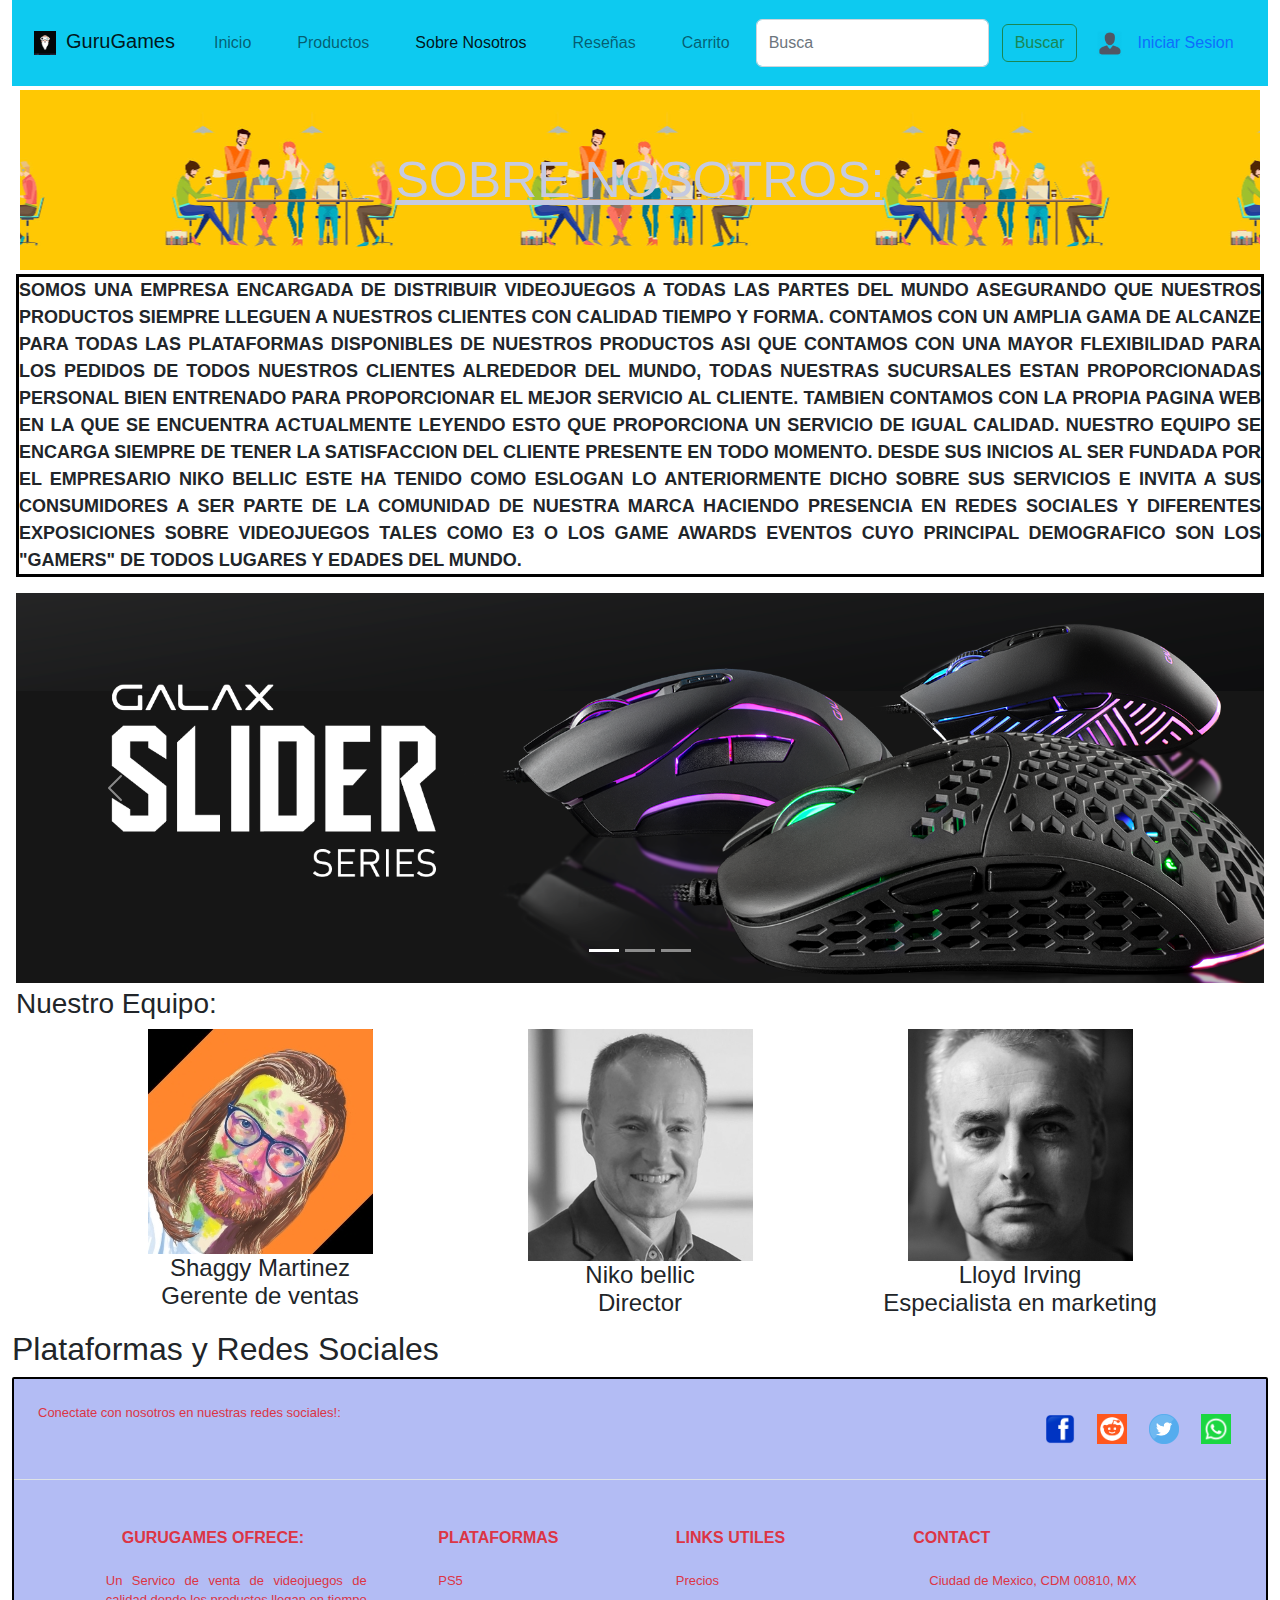
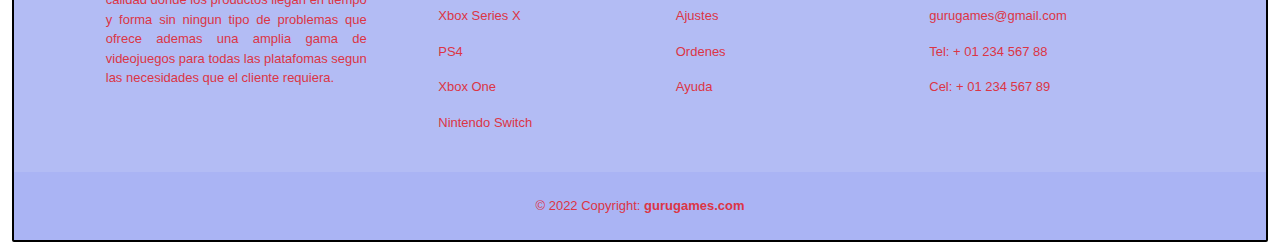
<file: paginas/sobre-nosotros.html>
<!DOCTYPE html>
<html lang="en">

<head>
    <meta charset="UTF-8">
    <meta http-equiv="X-UA-Compatible" content="IE=edge">
    <meta name="viewport" content="width=device-width, initial-scale=1.0">
    <link rel="stylesheet" href="../css/bootstrap.min.css">
    <link rel="stylesheet" href="../css/style.css">

    <meta name="description"
        content="Descubre nuestra mision como empresa y a nuestro equipo asi como nuestros origenes asi como de la participacion de nuestro director en diferentes eventos de la comunidad gamer tales como el E3 y los game awards">
    <title>GuruGames/Sobre-Nosotros</title>
</head>

<body class="container-fluid">
    <header>
        <nav class="navbar_inicio navbar navbar-expand-lg bg-info">
            <div class="container-fluid">
                <a class="navbar-brand" href="#"> <img class="header_titulo" src="../img/gurugamer_icon.jpg"
                        alt="Logotipo de la pagina GuruGames">GuruGames</a>
                <button class="navbar-toggler" type="button" data-bs-toggle="collapse" data-bs-target="#navbarNav"
                    aria-controls="navbarNav" aria-expanded="false" aria-label="Toggle navigation">
                    <span class="navbar-toggler-icon"></span>
                </button>
                <div class="collapse navbar-collapse" id="navbarNav">
                    <ul class="navbar-nav">
                        <li class="nav-item">
                            <a class="nav-link" href="../index.html">Inicio</a>
                        </li>
                        <li class="nav-item">
                            <a class="nav-link" href="../paginas/productos.html">Productos</a>
                        </li>
                        <li class="nav-item">
                            <a class="nav-link active" aria-current="page" href="../paginas/sobre-nosotros.html">Sobre
                                Nosotros</a>
                        </li>
                        <li class="nav-item">
                            <a class="nav-link" href="../paginas/resenas.html">Reseñas</a>
                        </li>
                        <li class="nav-item">
                            <a class="nav-link" href="../paginas/carrito.html">Carrito</a>
                        </li>
                    </ul>
                    <form class=" barra_busqueda d-flex" role="search">
                        <input class="form-control me-2" type="search" placeholder="Busca" aria-label="Search">
                        <button class="btn btn-outline-success" type="submit">Buscar</button>
                    </form>
                    <img class="login_icon" src="../img/login_icon.png" alt="logotipo para iniciar sesion">
                    <a href="">Iniciar Sesion</a>
                </div>
            </div>
        </nav>
    </header>
    <main>
        <section class="sobre_nosotros_section m-1">
            <div>
                <h2 class="sobre_nosotros_titulo m-1">SOBRE NOSOTROS:</h2>
            </div>
            <article>
                <p class="snparrafo toplista">Somos una empresa encargada de distribuir videojuegos a todas las partes
                    del mundo
                    asegurando que nuestros productos siempre lleguen a nuestros clientes con calidad tiempo y forma.
                    Contamos con un amplia gama de alcanze para todas las plataformas disponibles de nuestros productos
                    asi
                    que contamos con una mayor flexibilidad para
                    los pedidos de todos nuestros clientes alrededor del mundo, todas nuestras sucursales estan
                    proporcionadas personal bien entrenado para proporcionar el mejor servicio al cliente.
                    tambien contamos con la propia pagina web en la que se encuentra actualmente leyendo esto que
                    proporciona un servicio de igual calidad.
                    nuestro equipo se encarga siempre de tener la satisfaccion del cliente presente en todo momento.
                    Desde sus inicios al ser fundada por el empresario niko bellic este ha tenido como eslogan lo
                    anteriormente
                    dicho sobre sus servicios e invita a sus consumidores a ser parte de la comunidad de nuestra marca
                    haciendo presencia en redes sociales y diferentes exposiciones sobre videojuegos tales como E3 o los
                    Game Awards
                    eventos cuyo principal demografico son los "Gamers" de todos lugares y edades del mundo. </p>
            </article>


            <div id="carouselExampleIndicators" class="carousel slide" data-bs-ride="true">
                <div class="carousel-indicators">
                    <button type="button" data-bs-target="#carouselExampleIndicators" data-bs-slide-to="0"
                        class="active" aria-current="true" aria-label="Slide 1"></button>
                    <button type="button" data-bs-target="#carouselExampleIndicators" data-bs-slide-to="1"
                        aria-label="Slide 2"></button>
                    <button type="button" data-bs-target="#carouselExampleIndicators" data-bs-slide-to="2"
                        aria-label="Slide 3"></button>
                </div>
                <div class="carousel-inner">
                    <div class="carousel-item active">
                        <img src="../img/slider1.webp" class="d-block w-100" alt="slider publicitario">
                    </div>
                    <div class="carousel-item">
                        <img src="../img/slider2.jpg" class="d-block w-100" alt="slider publicitario">
                    </div>
                    <div class="carousel-item">
                        <img src="../img/slider3.jpg" class="d-block w-100" alt="slider publicitario">
                    </div>
                </div>
                <button class="carousel-control-prev" type="button" data-bs-target="#carouselExampleIndicators"
                    data-bs-slide="prev">
                    <span class="carousel-control-prev-icon" aria-hidden="true"></span>
                    <span class="visually-hidden">Previous</span>
                </button>
                <button class="carousel-control-next" type="button" data-bs-target="#carouselExampleIndicators"
                    data-bs-slide="next">
                    <span class="carousel-control-next-icon" aria-hidden="true"></span>
                    <span class="visually-hidden">Next</span>
                </button>
            </div>

            <h3 class="mt-1">Nuestro Equipo:</h3>

            <div class="container text-center">
                <div class="row">
                    <div class="col">
                        <img class="imgwiggle" src="../img/shaggy.jpg"
                            alt="foto de perfil de niko bellic gerente de ventas">
                        <h4>Shaggy Martinez <br>Gerente de ventas</h4>
                    </div>
                    <div class="col">
                        <img class="imgwobble" src="../img/nikobellicprofile.jpg"
                            alt="foto de perfil de niko bellic director">
                        <h4>Niko bellic <br>Director</h4>
                    </div>
                    <div class="col">
                        <img class="imgtada" src="../img/lloyd.jpg"
                            alt="foto de perfil de niko bellic especialista en marketing">
                        <h4>Lloyd Irving <br>Especialista en marketing</h3>
                    </div>
                </div>
            </div>
    </main>

    <div>
        <h2>Plataformas y Redes Sociales</h2>
        <!-- Footer -->
        <footer class="text-center text-lg-start text-danger">
            <!-- Section: Social media -->
            <section class="d-flex justify-content-center justify-content-lg-between p-4 border-bottom">
                <!-- Left -->
                <div class="me-5 d-none d-lg-block">
                    <span>Conectate con nosotros en nuestras redes sociales!:</span>
                </div>

                <!-- Left -->

                <!-- Right -->
                <div>
                    <span><a href="#"><img class="iconos_rs imgpulse" src="../img/whatsapp_icon.png"
                                alt="icono de facebook"></span></a>
                    <span><a href="#"><img class="iconos_rs imgpulse" src="../img/twitter_icon.webp"
                                alt="icono de facebook"></span></a>
                    <span><a href="#"><img class="iconos_rs imgpulse" src="../img/reddit_icon.png"
                                alt="icono de facebook"></span></a>
                    <span><a href="#"><img class="iconos_rs imgpulse" src="../img/facebook_icon.png"
                                alt="icono de facebook"></span></a>
                </div>
                <!-- Right -->
            </section>
            <!-- Section: Social media -->

            <!-- Section: Links  -->
            <section class="">
                <div class="container text-center text-md-start mt-5">
                    <!-- Grid row -->
                    <div class="row mt-3">
                        <!-- Grid column -->
                        <div class="col-md-3 col-lg-4 col-xl-3 mx-auto mb-4">
                            <!-- Content -->
                            <h6 class="text-uppercase fw-bold mb-4">
                                <i class="fas fa-gem me-3"></i>GURUGAMES OFRECE:
                            </h6>
                            <p>
                                Un Servico de venta de videojuegos de calidad donde los productos llegan en tiempo y
                                forma
                                sin ningun tipo de problemas que ofrece ademas una amplia gama de videojuegos para
                                todas las
                                platafomas segun las necesidades que el cliente requiera.
                            </p>
                        </div>
                        <!-- Grid column -->

                        <!-- Grid column -->
                        <div class="col-md-2 col-lg-2 col-xl-2 mx-auto mb-4">
                            <!-- Links -->
                            <h6 class="text-uppercase fw-bold mb-4">
                                Plataformas
                            </h6>
                            <p>
                                <a href="#!" class="text-reset">PS5</a>
                            </p>
                            <p>
                                <a href="#!" class="text-reset">Xbox Series X</a>
                            </p>
                            <p>
                                <a href="#!" class="text-reset">PS4</a>
                            </p>
                            <p>
                                <a href="#!" class="text-reset">Xbox One</a>
                            </p>
                            <p>
                                <a href="#!" class="text-reset">Nintendo Switch</a>
                            </p>
                        </div>
                        <!-- Grid column -->

                        <!-- Grid column -->
                        <div class="col-md-3 col-lg-2 col-xl-2 mx-auto mb-4">
                            <!-- Links -->
                            <h6 class="text-uppercase fw-bold mb-4">
                                Links utiles
                            </h6>
                            <p>
                                <a href="#!" class="text-reset">Precios</a>
                            </p>
                            <p>
                                <a href="#!" class="text-reset">Ajustes</a>
                            </p>
                            <p>
                                <a href="#!" class="text-reset">Ordenes</a>
                            </p>
                            <p>
                                <a href="#!" class="text-reset">Ayuda</a>
                            </p>
                        </div>
                        <!-- Grid column -->

                        <!-- Grid column -->
                        <div class="col-md-4 col-lg-3 col-xl-3 mx-auto mb-md-0 mb-4">
                            <!-- Links -->
                            <h6 class="text-uppercase fw-bold mb-4">Contact</h6>
                            <p><i class="fas fa-home me-3"></i> Ciudad de Mexico, CDM 00810, MX</p>
                            <p>
                                <i class="fas fa-envelope me-3"></i>
                                gurugames@gmail.com
                            </p>
                            <p><i class="fas fa-phone me-3"></i>Tel: + 01 234 567 88</p>
                            <p><i class="fas fa-print me-3"></i>Cel: + 01 234 567 89</p>
                        </div>
                        <!-- Grid column -->
                    </div>
                    <!-- Grid row -->
                </div>
            </section>
            <!-- Section: Links  -->

            <!-- Copyright -->
            <div class="text-center p-4" style="background-color: rgba(11, 42, 248, 0.05);">
                © 2022 Copyright:
                <a class="text-reset fw-bold" href="#">gurugames.com</a>
            </div>
            <!-- Copyright -->
        </footer>
        <!-- Footer -->
        <script src="../js/bootstrap.bundle.min.js"></script>
</body>

</html>
</file>
<file: css/style.css>
@charset "UTF-8";
* {
  margin: 0;
  padding: 0;
  box-sizing: border-box;
  font-family: "Segoe UI", Tahoma, Geneva, Verdana, sans-serif;
}

ul,
ol {
  list-style: none;
}

li {
  margin: 15px;
}

a {
  text-decoration: none;
}

.formabtn {
  border-radius: 15px;
  border-color: black;
  box-shadow: 0 5px #666;
}

.formabtn:active {
  background-color: #3e8e41;
  box-shadow: 0 5px #666;
  transform: translateY(4px);
}

.toplista {
  border: 3px solid #000;
}

.snparrafo {
  font-weight: bold;
  font-size: large;
  text-transform: uppercase;
}

p {
  text-align: justify;
}

.product-filter {
  display: flex;
  padding: 30px 0;
}

.sort {
  display: flex;
  align-self: flex-end;
}

.collection-sort {
  display: flex;
  flex-direction: column;
}

.collection-sort:first-child {
  padding-right: 20px;
}

label {
  color: #666;
  font-size: 10px;
  font-weight: 500;
  line-height: 2em;
  text-transform: uppercase;
}

.products {
  display: flex;
  flex-wrap: wrap;
}

.product_card {
  display: flex;
  flex-direction: column;
  padding: 2%;
  flex: 1 16%;
  background-color: #FFF;
  box-shadow: 0px 0px 1px 0px rgba(0, 0, 0, 0.25);
}

.product_image img {
  width: 100%;
}

.product_info {
  margin-top: auto;
  padding-top: 20px;
  text-align: center;
}

@media (max-width: 920px) {
  .product_card {
    flex: 1 21%;
  }
  .products .product_card:first-child,
  .products .product_card:nth-child(2) {
    flex: 2 46%;
  }
}
@media (max-width: 600px) {
  .product_card {
    flex: 1 46%;
  }
}
@media (max-width: 480px) {
  h1 {
    margin-bottom: 20px;
  }
  .product-filter {
    flex-direction: column;
  }
  .sort {
    align-self: flex-start;
  }
}
button {
  margin: 5px;
}

.header {
  background-color: rgb(179, 188, 244);
  display: flex;
  justify-content: space-between;
  align-items: center;
}

.header_titulo {
  max-width: 22px;
  margin: 10px;
}

.navbar {
  background-color: rgb(179, 188, 244);
}
.navbar .barra_busqueda {
  margin-left: 3px;
}
.navbar .barra_busqueda .navbar__list {
  text-align: center;
  display: flex;
  gap: 20px;
  width: fit-content;
  height: fit-content;
}

.login_icon {
  max-width: 25px;
  margin: 15px;
}

.slider_publicitario {
  max-width: 100%;
}
.slider_publicitario .slide {
  background-color: rgb(29, 141, 253);
}

footer {
  font-size: small;
  background-color: rgb(179, 188, 244);
  border: 2px solid black;
  width: auto;
  border-radius: 2px;
  overflow: hidden;
  display: flex;
  flex-direction: column;
}
footer .iconos_rs {
  width: 30px;
  float: right;
  margin: 11px;
}

.candente_titulo {
  background-image: url(../img/fondofuego.jpg);
  background-position: center;
  background-size: contain;
  height: 20vh;
  font-size: 2rem;
  display: flex;
  justify-content: center;
  align-items: center;
  color: red;
}

.ofertaroja {
  color: red;
  font-weight: bold;
  font-size: large;
}

.article_mas_vendidos {
  background-color: rgba(32, 224, 163, 0.726);
  border: 2px solid black;
  flex-direction: row;
  width: auto;
  border-radius: 2px;
  overflow: hidden;
  display: flex;
  flex-direction: column;
  margin-top: 15px;
  margin-bottom: 15px;
}

.toplista {
  border: 3px solid #000;
}

@keyframes btnani {
  from {
    background-color: rgb(0, 98, 255);
  }
  to {
    background-color: rgb(255, 0, 0);
  }
}
.imgani:hover {
  background-color: red;
  animation-name: btnani;
  animation-duration: 5s;
}

@keyframes btnani2 {
  from {
    background-color: blue;
  }
  to {
    background-color: red;
  }
}
.imgani2:hover {
  background-color: rgb(18, 167, 231);
  animation-name: btnani2;
  animation-duration: 5s;
}

@keyframes tada {
  0% {
    -webkit-transform: scale3d(1, 1, 1);
    -ms-transform: scale3d(1, 1, 1);
    transform: scale3d(1, 1, 1);
  }
  10%, 20% {
    -webkit-transform: scale3d(0.9, 0.9, 0.9) rotate3d(0, 0, 1, -3deg);
    -ms-transform: scale3d(0.9, 0.9, 0.9) rotate3d(0, 0, 1, -3deg);
    transform: scale3d(0.9, 0.9, 0.9) rotate3d(0, 0, 1, -3deg);
  }
  30%, 50%, 70%, 90% {
    -webkit-transform: scale3d(1.1, 1.1, 1.1) rotate3d(0, 0, 1, 3deg);
    -ms-transform: scale3d(1.1, 1.1, 1.1) rotate3d(0, 0, 1, 3deg);
    transform: scale3d(1.1, 1.1, 1.1) rotate3d(0, 0, 1, 3deg);
  }
  40%, 60%, 80% {
    -webkit-transform: scale3d(1.1, 1.1, 1.1) rotate3d(0, 0, 1, -3deg);
    -ms-transform: scale3d(1.1, 1.1, 1.1) rotate3d(0, 0, 1, -3deg);
    transform: scale3d(1.1, 1.1, 1.1) rotate3d(0, 0, 1, -3deg);
  }
  100% {
    -webkit-transform: scale3d(1, 1, 1);
    -ms-transform: scale3d(1, 1, 1);
    transform: scale3d(1, 1, 1);
  }
  0% {
    box-shadow: 0 0 0 0px rgba(0, 0, 0, 0.2);
  }
  100% {
    box-shadow: 0 0 0 20px rgba(0, 0, 0, 0);
  }
}
.imgtada:hover {
  animation-name: tada;
  animation-duration: 1s;
}

@keyframes wiggle {
  0% {
    transform: rotate(10deg);
  }
  25% {
    transform: rotate(-10deg);
  }
  50% {
    transform: rotate(20deg);
  }
  75% {
    transform: rotate(-5deg);
  }
  100% {
    transform: rotate(0deg);
  }
  0% {
    box-shadow: 0 0 0 0px rgba(0, 0, 0, 0.2);
  }
  100% {
    box-shadow: 0 0 0 20px rgba(0, 0, 0, 0);
  }
}
.imgwiggle:hover {
  animation-name: wiggle;
  animation-duration: 1s;
}

@keyframes pulse-animation {
  0% {
    transform: rotate(10deg);
  }
  25% {
    transform: rotate(-10deg);
  }
  50% {
    transform: rotate(20deg);
  }
  75% {
    transform: rotate(-5deg);
  }
  100% {
    transform: rotate(0deg);
  }
  0% {
    box-shadow: 0 0 0 0px rgba(0, 0, 0, 0.2);
  }
  100% {
    box-shadow: 0 0 0 20px rgba(0, 0, 0, 0);
  }
}
.imgpulse:hover {
  animation-name: pulse-animation;
  animation-duration: 3s;
}

@keyframes wobble {
  0% {
    -webkit-transform: none;
    transform: none;
  }
  15% {
    -webkit-transform: translate3d(-25%, 0, 0) rotate3d(0, 0, 1, -5deg);
    transform: translate3d(-25%, 0, 0) rotate3d(0, 0, 1, -5deg);
  }
  30% {
    -webkit-transform: translate3d(20%, 0, 0) rotate3d(0, 0, 1, 3deg);
    transform: translate3d(20%, 0, 0) rotate3d(0, 0, 1, 3deg);
  }
  45% {
    -webkit-transform: translate3d(-15%, 0, 0) rotate3d(0, 0, 1, -3deg);
    transform: translate3d(-15%, 0, 0) rotate3d(0, 0, 1, -3deg);
  }
  60% {
    -webkit-transform: translate3d(10%, 0, 0) rotate3d(0, 0, 1, 2deg);
    transform: translate3d(10%, 0, 0) rotate3d(0, 0, 1, 2deg);
  }
  75% {
    -webkit-transform: translate3d(-5%, 0, 0) rotate3d(0, 0, 1, -1deg);
    transform: translate3d(-5%, 0, 0) rotate3d(0, 0, 1, -1deg);
  }
  100% {
    -webkit-transform: none;
    transform: none;
  }
  0% {
    box-shadow: 0 0 0 0px rgba(0, 0, 0, 0.2);
  }
  100% {
    box-shadow: 0 0 0 20px rgba(0, 0, 0, 0);
  }
}
.imgwobble:hover {
  animation-name: wobble;
  animation-duration: 1s;
}

.producto_titulo {
  text-decoration: underline;
  background-image: url(../img/bg-imagecr.jpg);
  background-position: center;
  background-size: contain;
  height: 20vh;
  font-size: 50px;
  display: flex;
  justify-content: center;
  align-items: center;
  color: rgb(197, 202, 225);
}

.btn_proceder {
  justify-content: space-between;
  text-align: center;
}

.formw {
  width: 50px;
}

.carrito-titulo {
  text-decoration: underline;
  background-image: url(../img/bg-imagesc.jpg);
  background-position: center;
  background-size: contain;
  height: 20vh;
  font-size: 50px;
  display: flex;
  justify-content: center;
  align-items: center;
  color: rgb(197, 202, 225);
}

.reseñas_titulo {
  background-image: url(../img/bg-image.jpg);
  background-position: center;
  background-size: contain;
  height: 20vh;
  font-size: 50px;
  display: flex;
  justify-content: center;
  align-items: center;
  color: rgb(197, 202, 225);
}

.sobre_nosotros_titulo {
  text-decoration: underline;
  background-image: url(../img/bg-imagesn.jpg);
  background-position: center;
  background-size: contain;
  height: 20vh;
  font-size: 50px;
  display: flex;
  justify-content: center;
  align-items: center;
  color: rgb(197, 202, 225);
}

/*# sourceMappingURL=style.css.map */
</file>
